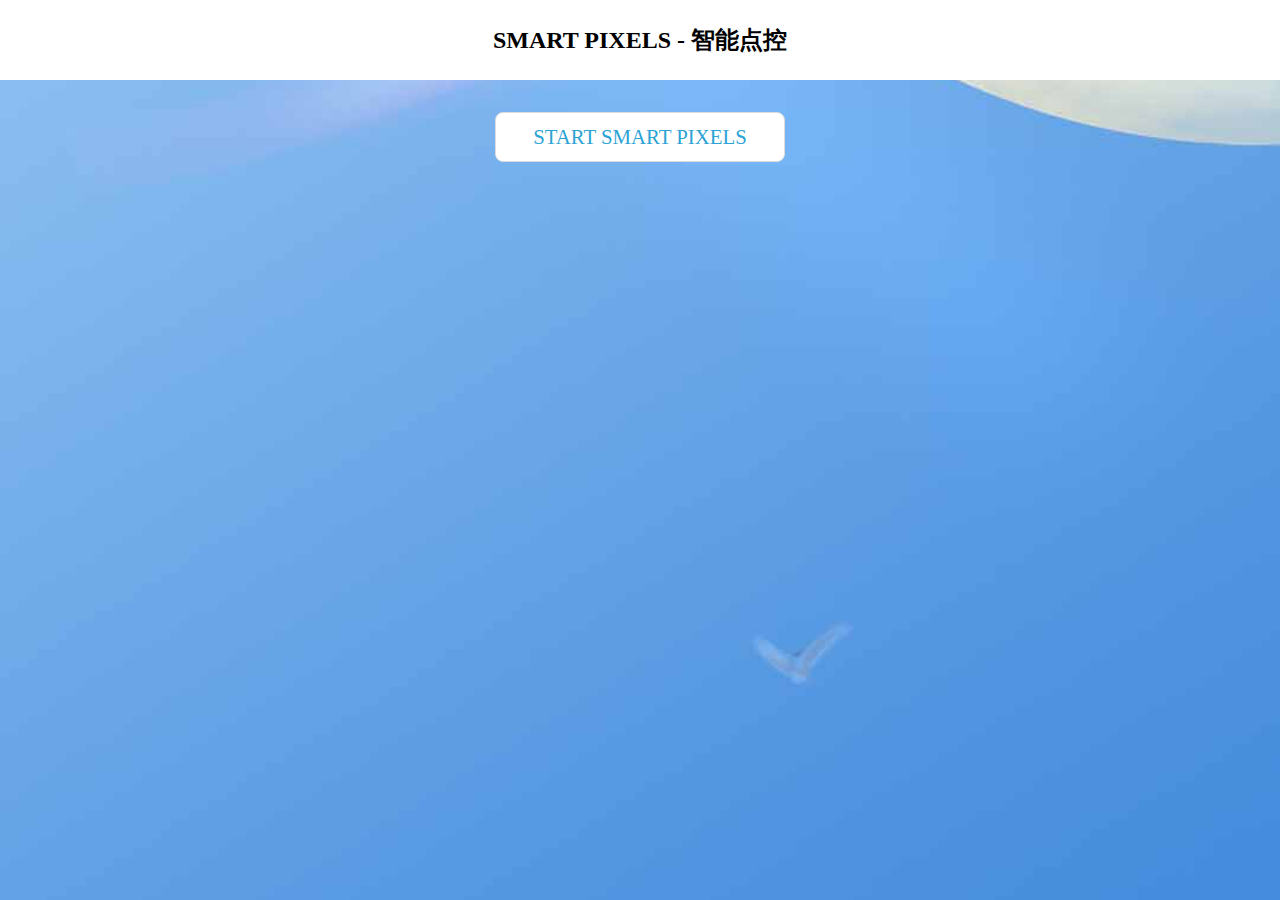
<file: index.html>
<!DOCTYPE html>
<html lang="en">
<head>
    <title data-i18n-html="im_title_home">SMART PIXEL</title>
    <meta charset="UTF-8">
    <meta name="viewport" content="width=device-width, user-scalable=no, initial-scale=1.0, maximum-scale=1.0, minimum-scale=1.0">
    <link rel="shortcut icon" href="favicon.png" type="image/png">
    <link rel="icon" href="favicon.png" type="image/png">
    <link rel="manifest" href="manifest.json">
    <link rel="apple-touch-icon" sizes="144x144" href="apple-touch-icon.png" />
    <style>
        body {
            background: url("index_bg.jpg") no-repeat center center fixed;
            background-size:cover;
            margin:0px;
        }
        .dn-btn {
            background-color: white;
            height:3rem;
            min-width: 5rem;
            border-radius:0.5rem;
            color:#2CA3D5;
            display: inline-block;
            margin-bottom: 0;
            padding-left:1rem;
            padding-right:1rem;
            font-size: 1.3rem;
            line-height: 3rem;
            text-align: center;
            white-space: nowrap;
            vertical-align: middle;
            touch-action: manipulation;
            cursor: pointer;
            user-select: none;
            background-image: none;
            border: 1px solid #DCDCDC ;
            font-family: "微软雅黑";
        }
        .guide {
            margin-top:0.5rem;
            background-color:#FFFFFF;
            line-height:2.5rem;
            font-size:1.1rem;
            border:1px solid #DCDCDC;
            text-align: left;
            padding:1rem
        }
    </style>

</head>
<body>

    <div style="background-color:#FFFFFF;height:5rem;font-size:1.5rem;font-weight:bold;line-height:5rem;text-align:center">
        SMART PIXELS - 智能点控
    </div>
    <div id="weixin-android-guide" class="guide" style="display: none">
        <div>
            <span style="color:red">①</span><span id="msg_0">点击右上角的"..."</span>
        </div>
        <div>
            <span style="color:red">②</span><span id="msg_1">选择"在浏览器打开"</span>
        </div>
    </div>
    <div id="weixin-ios-guide"  class="guide" style="display: none">
        <div>
            <span style="color:red">①</span><span id="msg_2">点击右上角的"..."</span>
        </div>
        <div>
            <span style="color:red">②</span><span id="msg_3">选择"在Safari中打开"</span>
        </div>
    </div>
    <div id="safari-guide" class="guide" style="display: none">
        <div>
            <span style="color:red">①</span><span id="msg_4">选择屏幕底部的分享按钮</span> <img style="vertical-align:middle;height:1.5rem" src="images/sendto.png" />
        </div><div>
        <span style="color:red">②</span><span id="msg_5">选择"添加到主屏幕"，可以在主屏幕上生成应用图标。</span>
        </div>
    </div>
    <div id="suggest-guide" class="guide" style="display: none">
        <div><span style="color:red">①</span><span id="msg_6">建议选择在CHROME浏览器中打开本地址，然后根据提示添加到桌面图标，方便后续使用。</span></div>
        <div><span style="color:red">②</span><span id="msg_7">您也可以收藏当前页面，方便下次使用。</span></div>
        <div><span style="color:red">③</span><span id="msg_8">点击下方按钮，直接进入设备控制。</span></div>
    </div>

    <div id="add-div" style="width:100%;margin-top:2rem;margin-bottom:-1rem;text-align: center;display: none">
        <div id="add-app" class="dn-btn" style="height:3rem;width:16rem">安装智能点控到桌面</div>
    </div>
    <div style="width:100%;margin-top:2rem;text-align: center">
        <div id="start-app" class="dn-btn" style="width:16rem;height:3rem">启动智能点控</div>
    </div>

</body>

<script>
    var ib_add = {"zh":"安装智能点控到桌面", "en":"ADD TO HOME SCREEN", "ko":"SMART PIXELS 를바탕화면으로설치합니다"};
    var ib_start = {"zh":"启动智能点控","en":"START SMART PIXELS", "ko":"SMART PIXELS 를 운행 합 니 다."};
    var im = [];
    im[0] = {"zh":"点击右上角的\"...\"","en":
            "Click the \"...\" in the upper right corner", "ko":"오른쪽 위 에 있 는 \"...\" 누 르 시 면 됩 니 다."};
    im[1] = {"zh":"选择\"在浏览器打开\"","en":"Select open in browser", "ko":"'브 라 우 저 에서 열기' 선택"};
    im[2] = {"zh":"点击右上角的\"...\"","en":"Click the \"...\" in the upper right corner", "ko":"오른쪽 위 에 있 는 \"...\" 누 르 시 면 됩 니 다."};
    im[3] = {"zh":"选择\"在Safari中打开\"","en":"Select open in Safari", "ko":"\"Safari 에서 열기\" 를 선택 하 십시오."};
    im[4] = {"zh":"点击屏幕底部的发送按钮","en":"Click the send button at the bottom of the screen", "ko":"화면 아래쪽 보 내기 버튼 누 르 기"};
    im[5] = {"zh":"选择\"添加到主屏幕\"，可以在主屏幕上生成应用图标。","en":"Select Add to home screen to generate application icons on the home screen.", "ko":"\"메 인 화면 에 추가 하기\" 를 선택 하면 메 인 화면 에 아이콘 을 생 성 할 수 있 습 니 다."};
    im[6] = {"zh":"建议选择在CHROME浏览器中打开本地址。","en":"It is recommended to open this address in Chrome browser.", "ko":"이 주 소 를 CHROME 브 라 우 저 로 선택 하 시 는 것 을 권장 합 니 다."};
    im[7] = {"zh":"您也可以收藏当前页面，方便下次使用。","en":"You can also collect the current page for next use.", "ko":"현재 페이지 를 저장 하 셔 서 다음 에 사용 하 시기 편 하 실 수 있 습 니 다."};
    im[8] = {"zh":"或者点击下方按钮，直接进入设备控制。","en":"Or click the button below to directly enter the device control.", "ko":"또는 아래 단 추 를 누 르 면 장치 제어 에 바로 들 어 갑 니 다."};


    var canInstall = false;

    function setLange() {
        var lang = navigator.language||navigator.userLanguage;
        lang = lang.substr(0, 2);
        if("zh,en,ko".indexOf(lang) == -1) {
            lang = "en";
        }
        addBtn.innerHTML = ib_add[lang];
        startBtn.innerHTML = ib_start[lang];
        for(var i = 0; i < 9; i ++) {
            document.getElementById("msg_" + i).innerHTML = im[i][lang];
        }
    }

    function getUrlPath() {
        var t = document.location.toString().split("//")[1];
        var ps = t.indexOf("/");
        t = t.substring(ps);
        var pe = t.lastIndexOf("/");
        var path = "/";
        if(pe > -1) {
            path = t.substring(0, pe) + "/";
        }
        return path;
    }

    function checkNav() {
        var ret = {weixin:false,mobile:false,android:false,window:false,linux:false,apple:false,firefox:false, ie:false,chrome:false,safari:false,iphone:false,ipad:false};
        var ua = navigator.userAgent.toLowerCase();
        if(ua.indexOf("windows") >= 0) {
            ret.windown = true;
        };
        if(ua.indexOf("micromessenger") >= 0) ret.weixin = true;
        if(ua.indexOf("windows") >= 0) ret.window = true;
        if(ua.indexOf("linux") >= 0) ret.linux = true;
        if(ua.indexOf("mac os x") >= 0) ret.apple = true;
        if(ua.indexOf("mobile") >= 0) ret.mobile = true;
        if(ua.indexOf("android") >= 0) ret.andriod = true;
        if(ua.indexOf("iphone") >= 0) ret.iphone = true;
        if(ua.indexOf("ipad") >= 0) ret.ipad = true;
        if(ua.indexOf("firefox") >= 0) ret.firefox = true;
        if(ua.indexOf("chrome") >= 0) ret.chrome = true;
        if(ua.indexOf("crios") >= 0) ret.chrome = true;
        if(!ret.chrome && ua.indexOf("safari") >= 0) ret.safari = true;
        return ret;
    }



    if('serviceWorker' in navigator) {
        window.addEventListener("load", function(){
            navigator.serviceWorker.register("/smart-app.js")
                .then(function (registeration) {
                    console.log("sw.js 注册成功", registeration.scope);
                })
                .catch(function(err){
                    console.log("sw.js 注册失败",err);
                });
        });
    }

    var deferredPrompt;
    var addBtn = document.getElementById("add-app");
    var addDiv = document.getElementById("add-div");
    var startBtn = document.getElementById("start-app");
    setLange();
    startBtn.addEventListener("click", function(){
        window.location.href="start.html#?f=0";
    });

    window.addEventListener('beforeinstallprompt', function(e) {
        e.preventDefault();
        deferredPrompt = e;
        addDiv.style.display = 'block';
        addBtn.addEventListener('click', function (e) {
            canInstall = true;
            addDiv.style.display = 'none';
            deferredPrompt.prompt();
            deferredPrompt.userChoice.then( function(choiceResult) {
                if (choiceResult.outcome === 'accepted') {
                    console.log('User accepted the SMART prompt');
                    window.location.href="start.html";
                } else {
                    console.log('User dismissed the SMART prompt');
                }
                deferredPrompt = null;
            });
        });
    });

    function t() {
        var nav = checkNav();
        console.log(JSON.stringify(nav));
        if(nav.weixin) {
            //
            // if(nav.android) {
            //     document.getElementById("weixin-android-guide").style.display = "block";
            //     return;
            // }
            // if(nav.iphone || nav.ipad) {
            //     document.getElementById("weixin-ios-guide").style.display = "block";
            //     return;
            // }
            window.location.href="start.html";
            return;
        }
        if(nav.mobile && nav.safari) {
            document.getElementById("safari-guide").style.display = "block";
            return;
        }
        if(!nav.chrome) {
            document.getElementById("suggest-guide").style.display = "block";
            return;
        }
    }
    t();

</script>

</html>
</file>
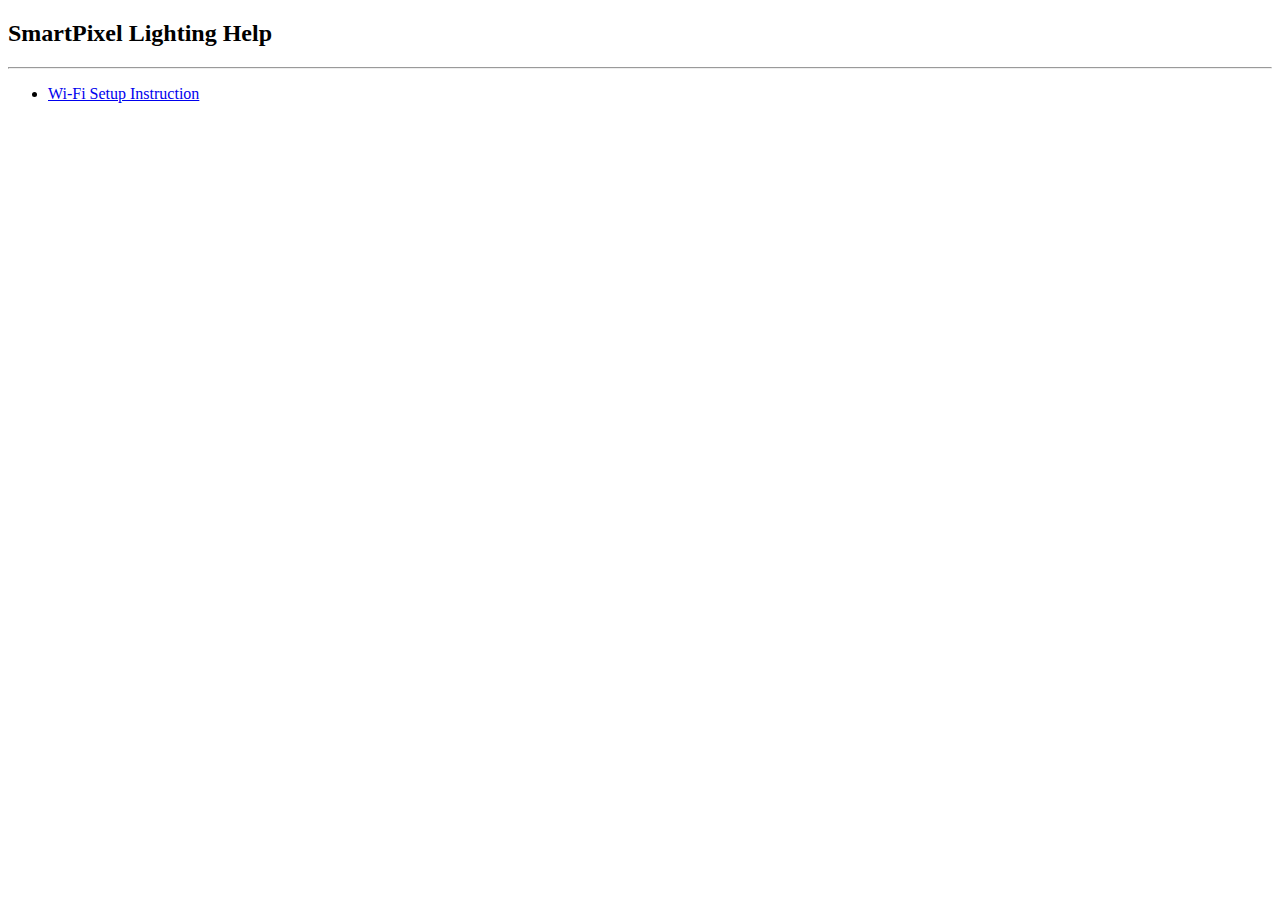
<file: docs/connect/index.html>
<!doctype html>

<html lang="en">
<head>
  <meta charset="utf-8">

  <title>SmartPixel Help Center</title>
  <meta name="description" content="SmartPixel Help">
  <meta name="author" content="jsopec.com">

</head>

<body>
	<h2>SmartPixel Lighting Help</h2>
	<hr>
	<ul>
		<li><a href="network-setup.pdf">Wi-Fi Setup Instruction</a>
	</ul>
</body>
</html>
</file>
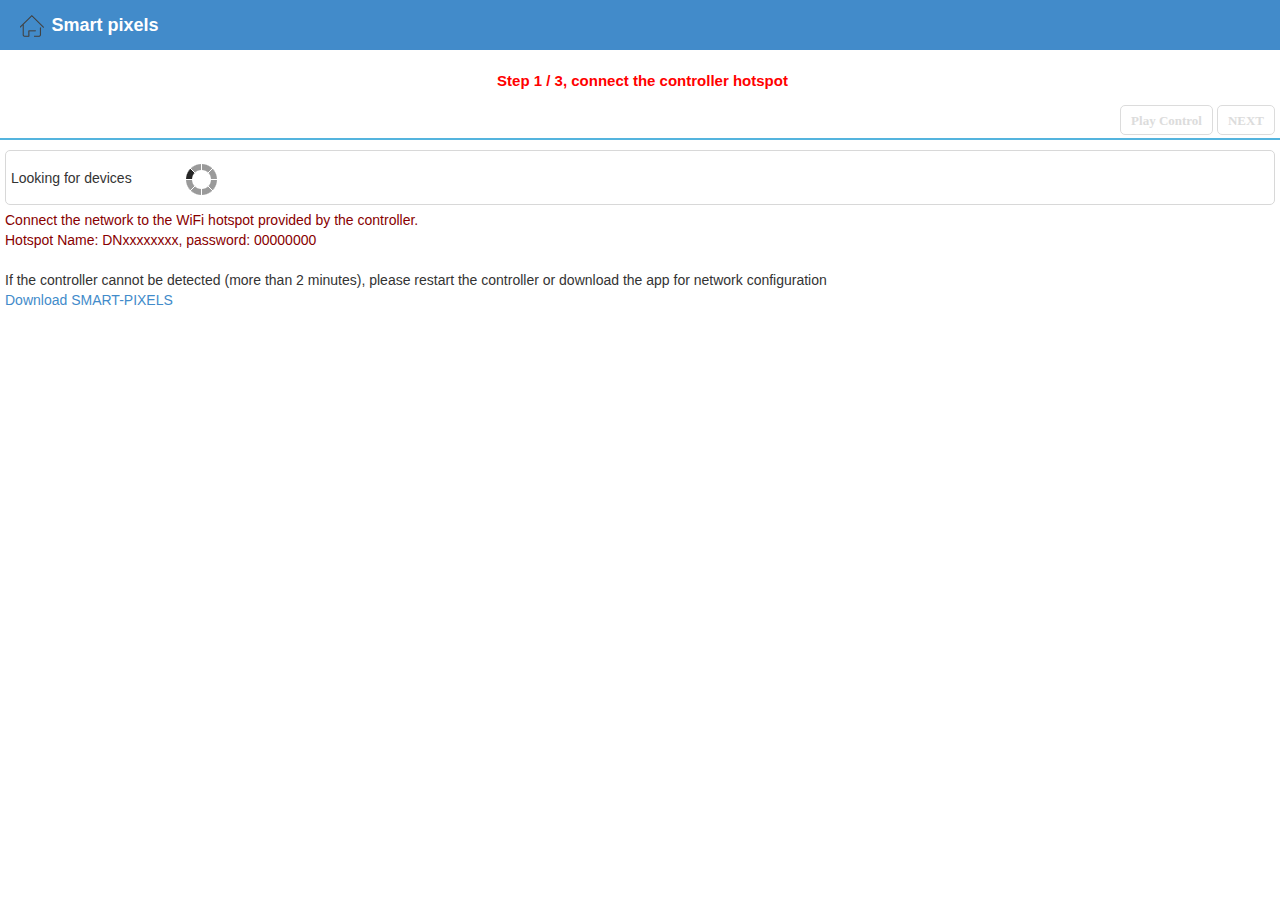
<file: setting.html>
<!DOCTYPE html>
<html lang="en">
<head>
    <title data-i18n-html="im_title_home">SMART PIXEL</title>
    <meta charset="UTF-8">
    <meta name="viewport" content="width=device-width,max-width=400px; user-scalable=no, initial-scale=1.0, maximum-scale=1.0, minimum-scale=1.0">
    <link rel="shortcut icon" href="/favicon.ico" type="image/x-icon">
    <link rel="icon" href="/favicon.ico" type="image/x-icon">
    <link rel="stylesheet" href="css/smart.css?v1">
    <script src="js/smart2.min.js?v1" type="text/javascript"></script>

</head>
<body>
<div  id="nav_1" style="padding-left:1rem;height:5rem;border-bottom: #428bca 1px solid;background-color: #428bca;color:white;font-weight: bold;font-size: 1.8rem;line-height: 5rem;">
    <div style="height:2.2rem;padding-left:1rem;float:left"><img src="images/icon_home.png" style="height: 2.2rem" onclick="go_home()"/></div>
    <div style="height:2.2rem;padding-left:0.8rem;text-align: left;float:left" data-i18n-html="app_name">
    </div>
    <div style="float:right;font-weight:normal;font-size:1.2rem;line-height: 2.5rem">
    </div>
</div>

<div id="content"></div>
<div id="TPLS"></div>

<div id="language-dial" class="modal fade dn-modal"  tabindex="-1" role="dialog">
    <div class="modal-dialog" role="document">
        <div class="modal-content">
            <div class="modal-header">
                <button type="button" class="close" data-dismiss="modal" aria-label="Close"><span aria-hidden="true">&times;</span></button>
                <h4 class="modal-title" data-i18n-html="im_language">语言设置</h4>
            </div>
            <div class="modal-body row" style="font-size:1.2rem">
                <div class="col-xs-12"style="height:100px;line-height:25px;">
                    <input class="lang_radio" type="radio" name="language" id="lang_item_zh" value="zh" onclick="set_Lang('zh')"> <label for="lang_item_zh">中文</label><br>
                    <input class="lang_radio" type="radio" name="language" id="lang_item_en" value="en" onclick="set_Lang('en')"> <label for="lang_item_en">English</label><br>
                    <input class="lang_radio" type="radio" name="language" id="lang_item_ko" value="ko" onclick="set_Lang('ko')"> <label for="lang_item_ko">한국어</label><br>
                </div>
            </div>
            <div class="modal-footer" style="text-align: center">
                <button class="dn-btn-m button" class="close" data-dismiss="modal" data-i18n-html="ib_close">关闭</button>
            </div>
        </div>
    </div>
</div>
</body>
<script>
    var netconfig = new NetConfig();
    var from = "0";
    function web_init() {
        var tpls = ["tmpls/setting.html"];
        from = getHashParam("f");
        if(from != "0") from = "1";
        var loaded = 0;
        for(var i = 0; i < tpls.length; i ++) {
            $.get(tpls[i], function (data) {
                $("#TPLS").append(data);
                loaded ++;
                if(loaded == tpls.length) {
                    netconfig.start();
                }
            });
        }

    }


    function go_home() {
        window.location.href = "https://" + getUrlHost() + getUrlPath() + "start.html#?f=" + from;
    }


    function show_language() {
        $("#language-dial").modal("show");
    }
    function set_Lang(l) {
        var curr_lang = getLocale();
        if(curr_lang == l) return;
        setLocale(l);
        loadI18n();
    }

</script>

</html>
</file>
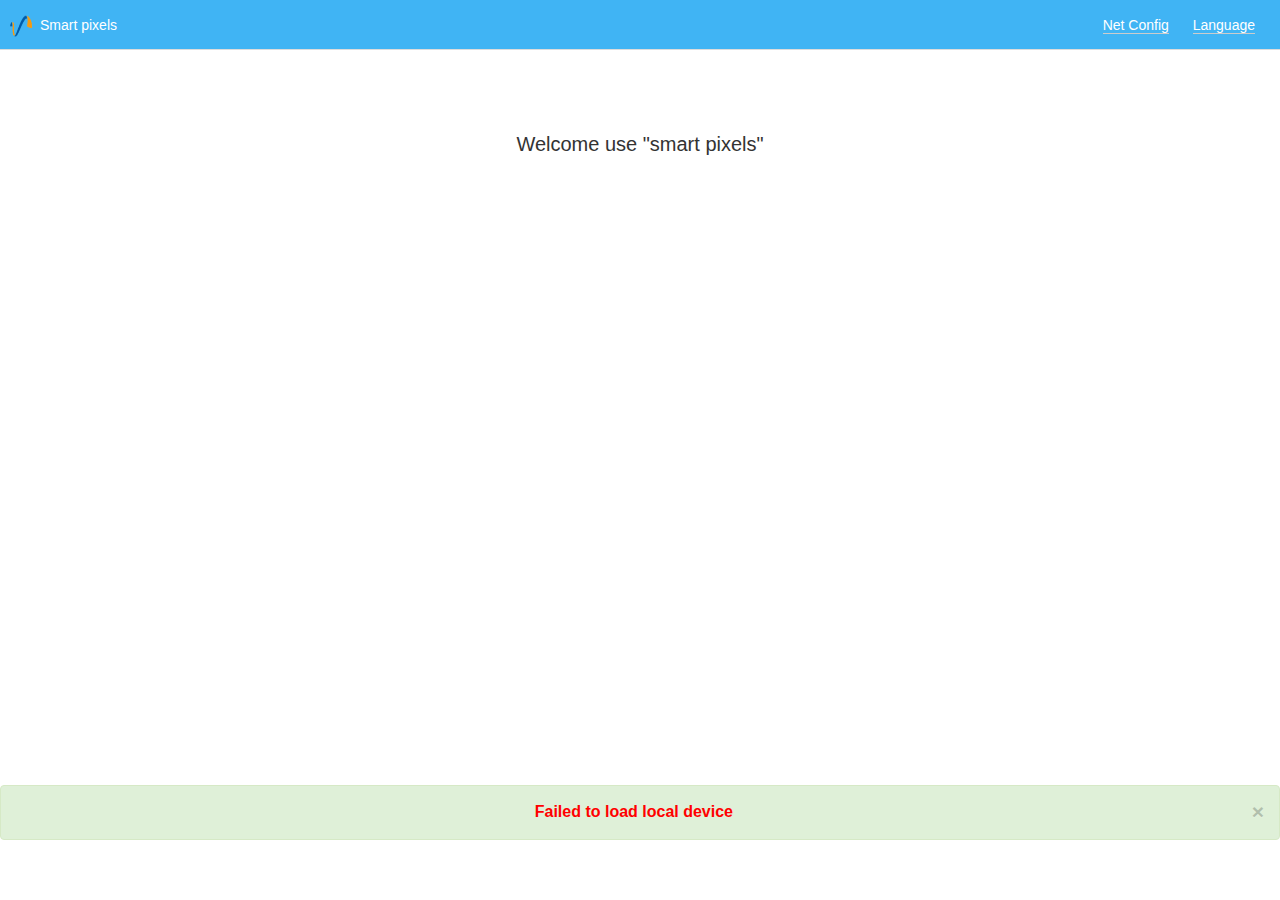
<file: start.html>
<!DOCTYPE html>
<html lang="en">
<head>
    <title data-i18n-html="im_title_home">SMART PIXEL</title>
    <meta charset="UTF-8">
    <meta name="viewport" content="width=device-width, user-scalable=no, initial-scale=1.0, maximum-scale=1.0, minimum-scale=1.0">
    <link rel="shortcut icon" href="favicon.png" type="image/png">
    <link rel="icon" href="favicon.png" type="image/png">
    <link rel="stylesheet" href="css/smart.css?v1">
    <script src="js/smart1.min.js?v1" type="text/javascript"></script>

</head>
<body>
<div  style="width:100%;height:5rem;background-color: rgba(20, 163, 241, 0.81);border-bottom: #dcdcdc 1px solid;color:#FFFFFF;line-height: 5rem;">
    <div style="float: left;">
        <div style="height:2.2rem;padding-left:1rem;float:left"><img src="images/logo.png" style="width:2.2rem;height: 2.2rem" onclick="go_home()"/></div>
        <div style="height:2.2rem;padding-left:0.8rem;text-align: left;float:left" data-i18n-html="app_name"></div>
    </div>
    <div style="float:right;text-align:right;;padding-right:2rem">
        <a href="javascript:NetConfig()" style="text-decoration:none;border-bottom:1px solid #CCCCCC;color:#FFFFFF" data-i18n-html="ib_net_config">配网</a>
        <a href="javascript:show_language();" style="text-decoration:none;margin-left:2rem;margin-right:5px;border-bottom:1px solid #CCCCCC;;color:#FFFFFF"  data-i18n-html="im_language">语言设置</a>
    </div>
</div>


<div id="content" style=""></div>
<div id="TPLS"></div>

<div id="language-dial" class="modal fade dn-modal"  tabindex="-1" role="dialog">
    <div class="modal-dialog" role="document">
        <div class="modal-content">
            <div class="modal-header">
                <button type="button" class="close" data-dismiss="modal" aria-label="Close"><span aria-hidden="true">&times;</span></button>
                <h4 class="modal-title" data-i18n-html="im_language">语言设置</h4>
            </div>
            <div class="modal-body row" style="font-size:1.2rem">
                <div class="col-xs-12"style="height:100px;line-height:25px;">
                    <input class="lang_radio" type="radio" name="language" id="lang_item_zh" value="zh" onclick="set_Lang('zh')"> <label for="lang_item_zh">中文</label><br>
                    <input class="lang_radio" type="radio" name="language" id="lang_item_en" value="en" onclick="set_Lang('en')"> <label for="lang_item_en">English</label><br>
                    <input class="lang_radio" type="radio" name="language" id="lang_item_ko" value="ko" onclick="set_Lang('ko')"> <label for="lang_item_ko">한국어</label><br>
                </div>
            </div>
            <div class="modal-footer" style="text-align: center">
                <button class="dn-btn-m button" class="close" data-dismiss="modal" data-i18n-html="ib_close">关闭</button>
            </div>
        </div>
    </div>
</div>


</body>
<script>

    var from = "0";
    function web_init() {
        if(isWeixin()) {
            setDefaultLang("zh");
        } else {
            setDefaultLang("en");
        }
        var tpls = ["tmpls/start.html"];
        from = getHashParam("f");
        if(from != "0") from = "1";

        var loaded = 0;
        for(var i = 0; i < tpls.length; i ++) {
            $.get(tpls[i], function (data) {
                $("#TPLS").append(data);
                loaded ++;
                if(loaded == tpls.length) {
                    C("T_HOME",{});
                    show_device_list();
                }
            });
        }

        ScrollAction(function(){
            show_device_list();
        });
    }

    function show_language() {
        $("#language-dial").modal("show");
    }

    function set_Lang(l) {
        var curr_lang = getLocale();
        if(curr_lang == l) return;
        setLocale(l);
        loadI18n();
    }
    function setDefaultLang(l) {
        var curr_lang = getLocale();
        if(curr_lang && curr_lang.length > 0) {
            return;
        }
        if(curr_lang == l) return;
        setLocale(l);
        loadI18n();
    }
    function NetConfig() {
        if(isWeixin()) {
            window.location.href="https://daniaokeji.com/led/wifi";
        } else {
            add_new_device();
        }

    }
</script>

</html>
</file>
<file: css/smart.css>
.dn-btn {
    background-color: white;
    height:4rem;
    min-width: 5rem;
    border-radius:0.5rem;
    color:#2CA3D5;
    display: inline-block;
    margin-bottom: 0;
    padding-left:1rem;
    padding-right:1rem;
    font-size: 1.3rem;
    font-weight: bold;
    line-height: 1.3rem;
    text-align: center;
    white-space: nowrap;
    vertical-align: middle;
    touch-action: manipulation;
    cursor: pointer;
    user-select: none;
    background-image: none;
    border: 1px solid #DCDCDC ;
    font-family: "微软雅黑";
}
.dn-btn:active{ background:#2CA3D5;color:WHITE }
.setting_step_0 {
    width:100%;
    text-align: center;
    border-bottom:2px solid #54b4de;
    padding:0rem 5px 0.3rem 1rem;
}

.setting_step {
    color:#54a1de;
    color:RED;
    font-weight:Bold;
    font-size:1.5rem;

    ling-height:5rem;
    height:3.5rem;
    margin-top:2rem;
}
.setting_info_0 {
    width:100%;
    padding-left:5px;padding-right:5px;
    margin-top:1rem;
}
.setting_info {
    border-radius:0.5rem;
    width:100%;height:5.5rem;
    line-height:5.5rem;
    border:1px solid #D8D8D8;
    padding-left:5px;
}
.setting_notify {
    color:#880000;width:100%;line-height:2rem;padding-left:5px;margin-top:5px;
}

.w-100 {
    width: 100%;
}
.pl-1 {
    padding-left:1rem;
}
.pr-1 {
    padding-right:1rem;
}
.pl-2 {
    padding-left:2rem;
}
.pr-2 {
    padding-right:2rem;
}

.h-3 {
    height:3rem;
}
.h-4 {
    height:4rem;
}
.h-5 {
    height:5rem;
}
.h-6 {
    height:6rem;
}
.w-50 {
    width:50%;
}
.w-33 {
    width:33%;
}

.dn-btn-disabled {
    color:#dcdcdc;
    border: 1px solid #dcdcdc;
}


.dev-title {
    font-size:1.3rem;
    color:#FFFFFF;
    padding-left: 0px;
    line-height: 2.3rem;
    width:5rem;
    text-align:right;
}

.dev-item {
    margin-left:0px;
    padding-top:0.8rem;
    padding-bottom:0.8rem;
    border-bottom: 1px solid #F0F0F0;
}
.dev-item img {
    height:7rem;
}
.dev-item-prop {
    padding-left: 0.35rem;
    padding-right: 0px;
    font-size:1.2rem;
    color:#303030;
}
.pl-0 {
    padding-left: 0px;
}
.pr-0 {
    padding-right:0px;
}
.p0 {
    padding-left:0px;
    padding-right:0px;
}

.font-red {
    color:red;
}
.font-green {
    color:#308732;
}
.font-gray {
    color:#808080;
}


.div-color {
    height: 60px;
    width: 30%;
    margin: 5px;
    border: 1px solid #EEEEEE;
    border-radius:10%;
    float:left;
}
.big_btn {
    height: 60px;
    width: 30%;
    margin: 5px;
    border: 1px solid #EEEEEE;
    border-radius:10%;
    float:left;
}
.curr_playing {
    width:100%;
    text-align:center;
    color:#CCCCCC;
    font-size:25px;
    height:50px;
    line-height:32px;
    padding:4px;
}
.dooding_notice {
    width:100%;
    text-align:center;
    height:50px;
    padding-left:10px;
    padding-right:10px;
    line-height:20px;
    font-size:16px;
    color:#707070;
    background-color:black
}
.icon_line {
    margin:0 auto;
    margin-top:10px;
    margin-bottom:5px;
    width:90%;
    background-color:#808080;
    height:1px;
}.icon_p {
    float:left;width:20%;text-align: center;
}
.icon_disable {
    Opacity:0.2;
}
.icon_b1{
    display: inline-block;
    background: url(../images/icons.png?v=1112) no-repeat;
    width: 32px;
    height: 32px;
}

.icon_home_c {
    background-size: 550px;
    background-position: -2px 5px;
}

.icon_menu_c{
    background-size: 550px;
    background-position: -45px 10px;
}

.icon_prev_c {
    background-size: 550px;
    background-position: -174px 0px;
}
.icon_next_c {
    background-size: 550px;
    background-position: -123px 0px;
}
.icon_dooding_c {
    background-size: 550px;
    background-position: -315px 2px;
}

.icon_bright_h_c {
    background-size: 550px;
    background-position: -219px 3px;
}
.icon_bright_l_c {
    background-size: 550px;
    background-position: -262px 3px;
}
.icon_loop_c {
    background-size: 700px;
    background-position: -405px -48px;
}
.icon_single_c {
    background-size: 700px;
    background-position: -462px -48px;
}
.icon_power_on_c {
    background-size: 550px;
    background-position: -513px 3px;
}
.icon_power_off_c {
    background-size: 550px;
    background-position: -513px -38px;
}

.icon_dooding_sel_c {
    background-size: 550px;
    background-position: -362px 2px;
}
.icon_dooding_unsel_c {

    background-size: 550px;
    background-position: -315px 2px;
}

.icon_eraser_sel_c {
    background-size: 550px;
    background-position: -404px 2px;
}
.icon_eraser_unsel_c {
    background-size: 550px;
    background-position: -434px 2px;
}

.icon_clear_c {
    background-size: 550px;
    background-position: -482px 2px;
}
.icon_color_c {
    background-size: 550px;
    background-position: -270px -38px;
}
.icon_lock_c{
    background-size: 550px;
    background-position: -44px -35px;
}
.icon_unlock_c {
    background-size: 550px;
    background-position: -1px -35px;
}
.icon_back_c {
    background-size: 550px;
    background-position: -121px -32px;
}
.icon_qrcode_c {
    background-size: 550px;
    background-position: -83px -34px;
}
.icon_color1_c {
    background-size: 550px;
    background-position: -169px -36px;
}
.icon_color2_c {
    background-size: 550px;
    background-position: -200px -36px;
}
.icon_color3_c {
    background-size: 550px;
    background-position: -237px -36px;
}
.icon_close_c {
    background-size: 550px;
    background-position: -85px 0px;
}
.icon_wifi_online_c {
    background-size: 550px;
    background-position: -443px -29px;
}
.icon_wifi_offline_c {
    background-size: 550px;
    background-position: -480px -29px;
}
.icon_wifi_poor_c {
    background-size: 550px;
    background-position: -398px -29px;
}/*!
 * Bootstrap v3.3.0 (http://getbootstrap.com)
 * Copyright 2011-2014 Twitter, Inc.
 * Licensed under MIT (https://github.com/twbs/bootstrap/blob/master/LICENSE)
 *//*! normalize.css v3.0.2 | MIT License | git.io/normalize */html{font-family:sans-serif;-webkit-text-size-adjust:100%;-ms-text-size-adjust:100%}body{margin:0}article,aside,details,figcaption,figure,footer,header,hgroup,main,menu,nav,section,summary{display:block}audio,canvas,progress,video{display:inline-block;vertical-align:baseline}audio:not([controls]){display:none;height:0}[hidden],template{display:none}a{background-color:transparent}a:active,a:hover{outline:0}abbr[title]{border-bottom:1px dotted}b,strong{font-weight:700}dfn{font-style:italic}h1{margin:.67em 0;font-size:2em}mark{color:#000;background:#ff0}small{font-size:80%}sub,sup{position:relative;font-size:75%;line-height:0;vertical-align:baseline}sup{top:-.5em}sub{bottom:-.25em}img{border:0}svg:not(:root){overflow:hidden}figure{margin:1em 40px}hr{height:0;-webkit-box-sizing:content-box;-moz-box-sizing:content-box;box-sizing:content-box}pre{overflow:auto}code,kbd,pre,samp{font-family:monospace,monospace;font-size:1em}button,input,optgroup,select,textarea{margin:0;font:inherit;color:inherit}button{overflow:visible}button,select{text-transform:none}button,html input[type=button],input[type=reset],input[type=submit]{-webkit-appearance:button;cursor:pointer}button[disabled],html input[disabled]{cursor:default}button::-moz-focus-inner,input::-moz-focus-inner{padding:0;border:0}input{line-height:normal}input[type=checkbox],input[type=radio]{-webkit-box-sizing:border-box;-moz-box-sizing:border-box;box-sizing:border-box;padding:0}input[type=number]::-webkit-inner-spin-button,input[type=number]::-webkit-outer-spin-button{height:auto}input[type=search]{-webkit-box-sizing:content-box;-moz-box-sizing:content-box;box-sizing:content-box;-webkit-appearance:textfield}input[type=search]::-webkit-search-cancel-button,input[type=search]::-webkit-search-decoration{-webkit-appearance:none}fieldset{padding:.35em .625em .75em;margin:0 2px;border:1px solid silver}legend{padding:0;border:0}textarea{overflow:auto}optgroup{font-weight:700}table{border-spacing:0;border-collapse:collapse}td,th{padding:0}/*! Source: https://github.com/h5bp/html5-boilerplate/blob/master/src/css/main.css */@media print{*,:before,:after{color:#000!important;text-shadow:none!important;background:transparent!important;-webkit-box-shadow:none!important;box-shadow:none!important}a,a:visited{text-decoration:underline}a[href]:after{content:" (" attr(href) ")"}abbr[title]:after{content:" (" attr(title) ")"}a[href^="#"]:after,a[href^="javascript:"]:after{content:""}pre,blockquote{border:1px solid #999;page-break-inside:avoid}thead{display:table-header-group}tr,img{page-break-inside:avoid}img{max-width:100%!important}p,h2,h3{orphans:3;widows:3}h2,h3{page-break-after:avoid}select{background:#fff!important}.navbar{display:none}.btn>.caret,.dropup>.btn>.caret{border-top-color:#000!important}.label{border:1px solid #000}.table{border-collapse:collapse!important}.table td,.table th{background-color:#fff!important}.table-bordered th,.table-bordered td{border:1px solid #ddd!important}}@font-face{font-family:'Glyphicons Halflings';src:url(../fonts/glyphicons-halflings-regular.eot);src:url(../fonts/glyphicons-halflings-regular.eot?#iefix) format('embedded-opentype'),url(../fonts/glyphicons-halflings-regular.woff) format('woff'),url(../fonts/glyphicons-halflings-regular.ttf) format('truetype'),url(../fonts/glyphicons-halflings-regular.svg#glyphicons_halflingsregular) format('svg')}.glyphicon{position:relative;top:1px;display:inline-block;font-family:'Glyphicons Halflings';font-style:normal;font-weight:400;line-height:1;-webkit-font-smoothing:antialiased;-moz-osx-font-smoothing:grayscale}.glyphicon-asterisk:before{content:"\2a"}.glyphicon-plus:before{content:"\2b"}.glyphicon-euro:before,.glyphicon-eur:before{content:"\20ac"}.glyphicon-minus:before{content:"\2212"}.glyphicon-cloud:before{content:"\2601"}.glyphicon-envelope:before{content:"\2709"}.glyphicon-pencil:before{content:"\270f"}.glyphicon-glass:before{content:"\e001"}.glyphicon-music:before{content:"\e002"}.glyphicon-search:before{content:"\e003"}.glyphicon-heart:before{content:"\e005"}.glyphicon-star:before{content:"\e006"}.glyphicon-star-empty:before{content:"\e007"}.glyphicon-user:before{content:"\e008"}.glyphicon-film:before{content:"\e009"}.glyphicon-th-large:before{content:"\e010"}.glyphicon-th:before{content:"\e011"}.glyphicon-th-list:before{content:"\e012"}.glyphicon-ok:before{content:"\e013"}.glyphicon-remove:before{content:"\e014"}.glyphicon-zoom-in:before{content:"\e015"}.glyphicon-zoom-out:before{content:"\e016"}.glyphicon-off:before{content:"\e017"}.glyphicon-signal:before{content:"\e018"}.glyphicon-cog:before{content:"\e019"}.glyphicon-trash:before{content:"\e020"}.glyphicon-home:before{content:"\e021"}.glyphicon-file:before{content:"\e022"}.glyphicon-time:before{content:"\e023"}.glyphicon-road:before{content:"\e024"}.glyphicon-download-alt:before{content:"\e025"}.glyphicon-download:before{content:"\e026"}.glyphicon-upload:before{content:"\e027"}.glyphicon-inbox:before{content:"\e028"}.glyphicon-play-circle:before{content:"\e029"}.glyphicon-repeat:before{content:"\e030"}.glyphicon-refresh:before{content:"\e031"}.glyphicon-list-alt:before{content:"\e032"}.glyphicon-lock:before{content:"\e033"}.glyphicon-flag:before{content:"\e034"}.glyphicon-headphones:before{content:"\e035"}.glyphicon-volume-off:before{content:"\e036"}.glyphicon-volume-down:before{content:"\e037"}.glyphicon-volume-up:before{content:"\e038"}.glyphicon-qrcode:before{content:"\e039"}.glyphicon-barcode:before{content:"\e040"}.glyphicon-tag:before{content:"\e041"}.glyphicon-tags:before{content:"\e042"}.glyphicon-book:before{content:"\e043"}.glyphicon-bookmark:before{content:"\e044"}.glyphicon-print:before{content:"\e045"}.glyphicon-camera:before{content:"\e046"}.glyphicon-font:before{content:"\e047"}.glyphicon-bold:before{content:"\e048"}.glyphicon-italic:before{content:"\e049"}.glyphicon-text-height:before{content:"\e050"}.glyphicon-text-width:before{content:"\e051"}.glyphicon-align-left:before{content:"\e052"}.glyphicon-align-center:before{content:"\e053"}.glyphicon-align-right:before{content:"\e054"}.glyphicon-align-justify:before{content:"\e055"}.glyphicon-list:before{content:"\e056"}.glyphicon-indent-left:before{content:"\e057"}.glyphicon-indent-right:before{content:"\e058"}.glyphicon-facetime-video:before{content:"\e059"}.glyphicon-picture:before{content:"\e060"}.glyphicon-map-marker:before{content:"\e062"}.glyphicon-adjust:before{content:"\e063"}.glyphicon-tint:before{content:"\e064"}.glyphicon-edit:before{content:"\e065"}.glyphicon-share:before{content:"\e066"}.glyphicon-check:before{content:"\e067"}.glyphicon-move:before{content:"\e068"}.glyphicon-step-backward:before{content:"\e069"}.glyphicon-fast-backward:before{content:"\e070"}.glyphicon-backward:before{content:"\e071"}.glyphicon-play:before{content:"\e072"}.glyphicon-pause:before{content:"\e073"}.glyphicon-stop:before{content:"\e074"}.glyphicon-forward:before{content:"\e075"}.glyphicon-fast-forward:before{content:"\e076"}.glyphicon-step-forward:before{content:"\e077"}.glyphicon-eject:before{content:"\e078"}.glyphicon-chevron-left:before{content:"\e079"}.glyphicon-chevron-right:before{content:"\e080"}.glyphicon-plus-sign:before{content:"\e081"}.glyphicon-minus-sign:before{content:"\e082"}.glyphicon-remove-sign:before{content:"\e083"}.glyphicon-ok-sign:before{content:"\e084"}.glyphicon-question-sign:before{content:"\e085"}.glyphicon-info-sign:before{content:"\e086"}.glyphicon-screenshot:before{content:"\e087"}.glyphicon-remove-circle:before{content:"\e088"}.glyphicon-ok-circle:before{content:"\e089"}.glyphicon-ban-circle:before{content:"\e090"}.glyphicon-arrow-left:before{content:"\e091"}.glyphicon-arrow-right:before{content:"\e092"}.glyphicon-arrow-up:before{content:"\e093"}.glyphicon-arrow-down:before{content:"\e094"}.glyphicon-share-alt:before{content:"\e095"}.glyphicon-resize-full:before{content:"\e096"}.glyphicon-resize-small:before{content:"\e097"}.glyphicon-exclamation-sign:before{content:"\e101"}.glyphicon-gift:before{content:"\e102"}.glyphicon-leaf:before{content:"\e103"}.glyphicon-fire:before{content:"\e104"}.glyphicon-eye-open:before{content:"\e105"}.glyphicon-eye-close:before{content:"\e106"}.glyphicon-warning-sign:before{content:"\e107"}.glyphicon-plane:before{content:"\e108"}.glyphicon-calendar:before{content:"\e109"}.glyphicon-random:before{content:"\e110"}.glyphicon-comment:before{content:"\e111"}.glyphicon-magnet:before{content:"\e112"}.glyphicon-chevron-up:before{content:"\e113"}.glyphicon-chevron-down:before{content:"\e114"}.glyphicon-retweet:before{content:"\e115"}.glyphicon-shopping-cart:before{content:"\e116"}.glyphicon-folder-close:before{content:"\e117"}.glyphicon-folder-open:before{content:"\e118"}.glyphicon-resize-vertical:before{content:"\e119"}.glyphicon-resize-horizontal:before{content:"\e120"}.glyphicon-hdd:before{content:"\e121"}.glyphicon-bullhorn:before{content:"\e122"}.glyphicon-bell:before{content:"\e123"}.glyphicon-certificate:before{content:"\e124"}.glyphicon-thumbs-up:before{content:"\e125"}.glyphicon-thumbs-down:before{content:"\e126"}.glyphicon-hand-right:before{content:"\e127"}.glyphicon-hand-left:before{content:"\e128"}.glyphicon-hand-up:before{content:"\e129"}.glyphicon-hand-down:before{content:"\e130"}.glyphicon-circle-arrow-right:before{content:"\e131"}.glyphicon-circle-arrow-left:before{content:"\e132"}.glyphicon-circle-arrow-up:before{content:"\e133"}.glyphicon-circle-arrow-down:before{content:"\e134"}.glyphicon-globe:before{content:"\e135"}.glyphicon-wrench:before{content:"\e136"}.glyphicon-tasks:before{content:"\e137"}.glyphicon-filter:before{content:"\e138"}.glyphicon-briefcase:before{content:"\e139"}.glyphicon-fullscreen:before{content:"\e140"}.glyphicon-dashboard:before{content:"\e141"}.glyphicon-paperclip:before{content:"\e142"}.glyphicon-heart-empty:before{content:"\e143"}.glyphicon-link:before{content:"\e144"}.glyphicon-phone:before{content:"\e145"}.glyphicon-pushpin:before{content:"\e146"}.glyphicon-usd:before{content:"\e148"}.glyphicon-gbp:before{content:"\e149"}.glyphicon-sort:before{content:"\e150"}.glyphicon-sort-by-alphabet:before{content:"\e151"}.glyphicon-sort-by-alphabet-alt:before{content:"\e152"}.glyphicon-sort-by-order:before{content:"\e153"}.glyphicon-sort-by-order-alt:before{content:"\e154"}.glyphicon-sort-by-attributes:before{content:"\e155"}.glyphicon-sort-by-attributes-alt:before{content:"\e156"}.glyphicon-unchecked:before{content:"\e157"}.glyphicon-expand:before{content:"\e158"}.glyphicon-collapse-down:before{content:"\e159"}.glyphicon-collapse-up:before{content:"\e160"}.glyphicon-log-in:before{content:"\e161"}.glyphicon-flash:before{content:"\e162"}.glyphicon-log-out:before{content:"\e163"}.glyphicon-new-window:before{content:"\e164"}.glyphicon-record:before{content:"\e165"}.glyphicon-save:before{content:"\e166"}.glyphicon-open:before{content:"\e167"}.glyphicon-saved:before{content:"\e168"}.glyphicon-import:before{content:"\e169"}.glyphicon-export:before{content:"\e170"}.glyphicon-send:before{content:"\e171"}.glyphicon-floppy-disk:before{content:"\e172"}.glyphicon-floppy-saved:before{content:"\e173"}.glyphicon-floppy-remove:before{content:"\e174"}.glyphicon-floppy-save:before{content:"\e175"}.glyphicon-floppy-open:before{content:"\e176"}.glyphicon-credit-card:before{content:"\e177"}.glyphicon-transfer:before{content:"\e178"}.glyphicon-cutlery:before{content:"\e179"}.glyphicon-header:before{content:"\e180"}.glyphicon-compressed:before{content:"\e181"}.glyphicon-earphone:before{content:"\e182"}.glyphicon-phone-alt:before{content:"\e183"}.glyphicon-tower:before{content:"\e184"}.glyphicon-stats:before{content:"\e185"}.glyphicon-sd-video:before{content:"\e186"}.glyphicon-hd-video:before{content:"\e187"}.glyphicon-subtitles:before{content:"\e188"}.glyphicon-sound-stereo:before{content:"\e189"}.glyphicon-sound-dolby:before{content:"\e190"}.glyphicon-sound-5-1:before{content:"\e191"}.glyphicon-sound-6-1:before{content:"\e192"}.glyphicon-sound-7-1:before{content:"\e193"}.glyphicon-copyright-mark:before{content:"\e194"}.glyphicon-registration-mark:before{content:"\e195"}.glyphicon-cloud-download:before{content:"\e197"}.glyphicon-cloud-upload:before{content:"\e198"}.glyphicon-tree-conifer:before{content:"\e199"}.glyphicon-tree-deciduous:before{content:"\e200"}*{-webkit-box-sizing:border-box;-moz-box-sizing:border-box;box-sizing:border-box}:before,:after{-webkit-box-sizing:border-box;-moz-box-sizing:border-box;box-sizing:border-box}html{font-size:10px;-webkit-tap-highlight-color:rgba(0,0,0,0)}body{font-family:"Helvetica Neue",Helvetica,Arial,sans-serif;font-size:14px;line-height:1.42857143;color:#333;background-color:#fff}input,button,select,textarea{font-family:inherit;font-size:inherit;line-height:inherit}a{color:#428bca;text-decoration:none}a:hover,a:focus{color:#2a6496;text-decoration:underline}a:focus{outline:thin dotted;outline:5px auto -webkit-focus-ring-color;outline-offset:-2px}figure{margin:0}img{vertical-align:middle}.img-responsive,.thumbnail>img,.thumbnail a>img,.carousel-inner>.item>img,.carousel-inner>.item>a>img{display:block;max-width:100%;height:auto}.img-rounded{border-radius:6px}.img-thumbnail{display:inline-block;max-width:100%;height:auto;padding:4px;line-height:1.42857143;background-color:#fff;border:1px solid #ddd;border-radius:4px;-webkit-transition:all .2s ease-in-out;-o-transition:all .2s ease-in-out;transition:all .2s ease-in-out}.img-circle{border-radius:50%}hr{margin-top:20px;margin-bottom:20px;border:0;border-top:1px solid #eee}.sr-only{position:absolute;width:1px;height:1px;padding:0;margin:-1px;overflow:hidden;clip:rect(0,0,0,0);border:0}.sr-only-focusable:active,.sr-only-focusable:focus{position:static;width:auto;height:auto;margin:0;overflow:visible;clip:auto}h1,h2,h3,h4,h5,h6,.h1,.h2,.h3,.h4,.h5,.h6{font-family:inherit;font-weight:500;line-height:1.1;color:inherit}h1 small,h2 small,h3 small,h4 small,h5 small,h6 small,.h1 small,.h2 small,.h3 small,.h4 small,.h5 small,.h6 small,h1 .small,h2 .small,h3 .small,h4 .small,h5 .small,h6 .small,.h1 .small,.h2 .small,.h3 .small,.h4 .small,.h5 .small,.h6 .small{font-weight:400;line-height:1;color:#777}h1,.h1,h2,.h2,h3,.h3{margin-top:20px;margin-bottom:10px}h1 small,.h1 small,h2 small,.h2 small,h3 small,.h3 small,h1 .small,.h1 .small,h2 .small,.h2 .small,h3 .small,.h3 .small{font-size:65%}h4,.h4,h5,.h5,h6,.h6{margin-top:10px;margin-bottom:10px}h4 small,.h4 small,h5 small,.h5 small,h6 small,.h6 small,h4 .small,.h4 .small,h5 .small,.h5 .small,h6 .small,.h6 .small{font-size:75%}h1,.h1{font-size:36px}h2,.h2{font-size:30px}h3,.h3{font-size:24px}h4,.h4{font-size:18px}h5,.h5{font-size:14px}h6,.h6{font-size:12px}p{margin:0 0 10px}.lead{margin-bottom:20px;font-size:16px;font-weight:300;line-height:1.4}@media (min-width:768px){.lead{font-size:21px}}small,.small{font-size:85%}mark,.mark{padding:.2em;background-color:#fcf8e3}.text-left{text-align:left}.text-right{text-align:right}.text-center{text-align:center}.text-justify{text-align:justify}.text-nowrap{white-space:nowrap}.text-lowercase{text-transform:lowercase}.text-uppercase{text-transform:uppercase}.text-capitalize{text-transform:capitalize}.text-muted{color:#777}.text-primary{color:#428bca}a.text-primary:hover{color:#3071a9}.text-success{color:#3c763d}a.text-success:hover{color:#2b542c}.text-info{color:#31708f}a.text-info:hover{color:#245269}.text-warning{color:#8a6d3b}a.text-warning:hover{color:#66512c}.text-danger{color:#a94442}a.text-danger:hover{color:#843534}.bg-primary{color:#fff;background-color:#428bca}a.bg-primary:hover{background-color:#3071a9}.bg-success{background-color:#dff0d8}a.bg-success:hover{background-color:#c1e2b3}.bg-info{background-color:#d9edf7}a.bg-info:hover{background-color:#afd9ee}.bg-warning{background-color:#fcf8e3}a.bg-warning:hover{background-color:#f7ecb5}.bg-danger{background-color:#f2dede}a.bg-danger:hover{background-color:#e4b9b9}.page-header{padding-bottom:9px;margin:40px 0 20px;border-bottom:1px solid #eee}ul,ol{margin-top:0;margin-bottom:10px}ul ul,ol ul,ul ol,ol ol{margin-bottom:0}.list-unstyled{padding-left:0;list-style:none}.list-inline{padding-left:0;margin-left:-5px;list-style:none}.list-inline>li{display:inline-block;padding-right:5px;padding-left:5px}dl{margin-top:0;margin-bottom:20px}dt,dd{line-height:1.42857143}dt{font-weight:700}dd{margin-left:0}@media (min-width:768px){.dl-horizontal dt{float:left;width:160px;overflow:hidden;clear:left;text-align:right;text-overflow:ellipsis;white-space:nowrap}.dl-horizontal dd{margin-left:180px}}abbr[title],abbr[data-original-title]{cursor:help;border-bottom:1px dotted #777}.initialism{font-size:90%;text-transform:uppercase}blockquote{padding:10px 20px;margin:0 0 20px;font-size:17.5px;border-left:5px solid #eee}blockquote p:last-child,blockquote ul:last-child,blockquote ol:last-child{margin-bottom:0}blockquote footer,blockquote small,blockquote .small{display:block;font-size:80%;line-height:1.42857143;color:#777}blockquote footer:before,blockquote small:before,blockquote .small:before{content:'\2014 \00A0'}.blockquote-reverse,blockquote.pull-right{padding-right:15px;padding-left:0;text-align:right;border-right:5px solid #eee;border-left:0}.blockquote-reverse footer:before,blockquote.pull-right footer:before,.blockquote-reverse small:before,blockquote.pull-right small:before,.blockquote-reverse .small:before,blockquote.pull-right .small:before{content:''}.blockquote-reverse footer:after,blockquote.pull-right footer:after,.blockquote-reverse small:after,blockquote.pull-right small:after,.blockquote-reverse .small:after,blockquote.pull-right .small:after{content:'\00A0 \2014'}address{margin-bottom:20px;font-style:normal;line-height:1.42857143}code,kbd,pre,samp{font-family:Menlo,Monaco,Consolas,"Courier New",monospace}code{padding:2px 4px;font-size:90%;color:#c7254e;background-color:#f9f2f4;border-radius:4px}kbd{padding:2px 4px;font-size:90%;color:#fff;background-color:#333;border-radius:3px;-webkit-box-shadow:inset 0 -1px 0 rgba(0,0,0,.25);box-shadow:inset 0 -1px 0 rgba(0,0,0,.25)}kbd kbd{padding:0;font-size:100%;font-weight:700;-webkit-box-shadow:none;box-shadow:none}pre{display:block;padding:9.5px;margin:0 0 10px;font-size:13px;line-height:1.42857143;color:#333;word-break:break-all;word-wrap:break-word;background-color:#f5f5f5;border:1px solid #ccc;border-radius:4px}pre code{padding:0;font-size:inherit;color:inherit;white-space:pre-wrap;background-color:transparent;border-radius:0}.pre-scrollable{max-height:340px;overflow-y:scroll}.container{padding-right:15px;padding-left:15px;margin-right:auto;margin-left:auto}@media (min-width:768px){.container{width:750px}}@media (min-width:992px){.container{width:970px}}@media (min-width:1200px){.container{width:1170px}}.container-fluid{padding-right:15px;padding-left:15px;margin-right:auto;margin-left:auto}.row{margin-right:-15px;margin-left:-15px}.col-xs-1,.col-sm-1,.col-md-1,.col-lg-1,.col-xs-2,.col-sm-2,.col-md-2,.col-lg-2,.col-xs-3,.col-sm-3,.col-md-3,.col-lg-3,.col-xs-4,.col-sm-4,.col-md-4,.col-lg-4,.col-xs-5,.col-sm-5,.col-md-5,.col-lg-5,.col-xs-6,.col-sm-6,.col-md-6,.col-lg-6,.col-xs-7,.col-sm-7,.col-md-7,.col-lg-7,.col-xs-8,.col-sm-8,.col-md-8,.col-lg-8,.col-xs-9,.col-sm-9,.col-md-9,.col-lg-9,.col-xs-10,.col-sm-10,.col-md-10,.col-lg-10,.col-xs-11,.col-sm-11,.col-md-11,.col-lg-11,.col-xs-12,.col-sm-12,.col-md-12,.col-lg-12{position:relative;min-height:1px;padding-right:15px;padding-left:15px}.col-xs-1,.col-xs-2,.col-xs-3,.col-xs-4,.col-xs-5,.col-xs-6,.col-xs-7,.col-xs-8,.col-xs-9,.col-xs-10,.col-xs-11,.col-xs-12{float:left}.col-xs-12{width:100%}.col-xs-11{width:91.66666667%}.col-xs-10{width:83.33333333%}.col-xs-9{width:75%}.col-xs-8{width:66.66666667%}.col-xs-7{width:58.33333333%}.col-xs-6{width:50%}.col-xs-5{width:41.66666667%}.col-xs-4{width:33.33333333%}.col-xs-3{width:25%}.col-xs-2{width:16.66666667%}.col-xs-1{width:8.33333333%}.col-xs-pull-12{right:100%}.col-xs-pull-11{right:91.66666667%}.col-xs-pull-10{right:83.33333333%}.col-xs-pull-9{right:75%}.col-xs-pull-8{right:66.66666667%}.col-xs-pull-7{right:58.33333333%}.col-xs-pull-6{right:50%}.col-xs-pull-5{right:41.66666667%}.col-xs-pull-4{right:33.33333333%}.col-xs-pull-3{right:25%}.col-xs-pull-2{right:16.66666667%}.col-xs-pull-1{right:8.33333333%}.col-xs-pull-0{right:auto}.col-xs-push-12{left:100%}.col-xs-push-11{left:91.66666667%}.col-xs-push-10{left:83.33333333%}.col-xs-push-9{left:75%}.col-xs-push-8{left:66.66666667%}.col-xs-push-7{left:58.33333333%}.col-xs-push-6{left:50%}.col-xs-push-5{left:41.66666667%}.col-xs-push-4{left:33.33333333%}.col-xs-push-3{left:25%}.col-xs-push-2{left:16.66666667%}.col-xs-push-1{left:8.33333333%}.col-xs-push-0{left:auto}.col-xs-offset-12{margin-left:100%}.col-xs-offset-11{margin-left:91.66666667%}.col-xs-offset-10{margin-left:83.33333333%}.col-xs-offset-9{margin-left:75%}.col-xs-offset-8{margin-left:66.66666667%}.col-xs-offset-7{margin-left:58.33333333%}.col-xs-offset-6{margin-left:50%}.col-xs-offset-5{margin-left:41.66666667%}.col-xs-offset-4{margin-left:33.33333333%}.col-xs-offset-3{margin-left:25%}.col-xs-offset-2{margin-left:16.66666667%}.col-xs-offset-1{margin-left:8.33333333%}.col-xs-offset-0{margin-left:0}@media (min-width:768px){.col-sm-1,.col-sm-2,.col-sm-3,.col-sm-4,.col-sm-5,.col-sm-6,.col-sm-7,.col-sm-8,.col-sm-9,.col-sm-10,.col-sm-11,.col-sm-12{float:left}.col-sm-12{width:100%}.col-sm-11{width:91.66666667%}.col-sm-10{width:83.33333333%}.col-sm-9{width:75%}.col-sm-8{width:66.66666667%}.col-sm-7{width:58.33333333%}.col-sm-6{width:50%}.col-sm-5{width:41.66666667%}.col-sm-4{width:33.33333333%}.col-sm-3{width:25%}.col-sm-2{width:16.66666667%}.col-sm-1{width:8.33333333%}.col-sm-pull-12{right:100%}.col-sm-pull-11{right:91.66666667%}.col-sm-pull-10{right:83.33333333%}.col-sm-pull-9{right:75%}.col-sm-pull-8{right:66.66666667%}.col-sm-pull-7{right:58.33333333%}.col-sm-pull-6{right:50%}.col-sm-pull-5{right:41.66666667%}.col-sm-pull-4{right:33.33333333%}.col-sm-pull-3{right:25%}.col-sm-pull-2{right:16.66666667%}.col-sm-pull-1{right:8.33333333%}.col-sm-pull-0{right:auto}.col-sm-push-12{left:100%}.col-sm-push-11{left:91.66666667%}.col-sm-push-10{left:83.33333333%}.col-sm-push-9{left:75%}.col-sm-push-8{left:66.66666667%}.col-sm-push-7{left:58.33333333%}.col-sm-push-6{left:50%}.col-sm-push-5{left:41.66666667%}.col-sm-push-4{left:33.33333333%}.col-sm-push-3{left:25%}.col-sm-push-2{left:16.66666667%}.col-sm-push-1{left:8.33333333%}.col-sm-push-0{left:auto}.col-sm-offset-12{margin-left:100%}.col-sm-offset-11{margin-left:91.66666667%}.col-sm-offset-10{margin-left:83.33333333%}.col-sm-offset-9{margin-left:75%}.col-sm-offset-8{margin-left:66.66666667%}.col-sm-offset-7{margin-left:58.33333333%}.col-sm-offset-6{margin-left:50%}.col-sm-offset-5{margin-left:41.66666667%}.col-sm-offset-4{margin-left:33.33333333%}.col-sm-offset-3{margin-left:25%}.col-sm-offset-2{margin-left:16.66666667%}.col-sm-offset-1{margin-left:8.33333333%}.col-sm-offset-0{margin-left:0}}@media (min-width:992px){.col-md-1,.col-md-2,.col-md-3,.col-md-4,.col-md-5,.col-md-6,.col-md-7,.col-md-8,.col-md-9,.col-md-10,.col-md-11,.col-md-12{float:left}.col-md-12{width:100%}.col-md-11{width:91.66666667%}.col-md-10{width:83.33333333%}.col-md-9{width:75%}.col-md-8{width:66.66666667%}.col-md-7{width:58.33333333%}.col-md-6{width:50%}.col-md-5{width:41.66666667%}.col-md-4{width:33.33333333%}.col-md-3{width:25%}.col-md-2{width:16.66666667%}.col-md-1{width:8.33333333%}.col-md-pull-12{right:100%}.col-md-pull-11{right:91.66666667%}.col-md-pull-10{right:83.33333333%}.col-md-pull-9{right:75%}.col-md-pull-8{right:66.66666667%}.col-md-pull-7{right:58.33333333%}.col-md-pull-6{right:50%}.col-md-pull-5{right:41.66666667%}.col-md-pull-4{right:33.33333333%}.col-md-pull-3{right:25%}.col-md-pull-2{right:16.66666667%}.col-md-pull-1{right:8.33333333%}.col-md-pull-0{right:auto}.col-md-push-12{left:100%}.col-md-push-11{left:91.66666667%}.col-md-push-10{left:83.33333333%}.col-md-push-9{left:75%}.col-md-push-8{left:66.66666667%}.col-md-push-7{left:58.33333333%}.col-md-push-6{left:50%}.col-md-push-5{left:41.66666667%}.col-md-push-4{left:33.33333333%}.col-md-push-3{left:25%}.col-md-push-2{left:16.66666667%}.col-md-push-1{left:8.33333333%}.col-md-push-0{left:auto}.col-md-offset-12{margin-left:100%}.col-md-offset-11{margin-left:91.66666667%}.col-md-offset-10{margin-left:83.33333333%}.col-md-offset-9{margin-left:75%}.col-md-offset-8{margin-left:66.66666667%}.col-md-offset-7{margin-left:58.33333333%}.col-md-offset-6{margin-left:50%}.col-md-offset-5{margin-left:41.66666667%}.col-md-offset-4{margin-left:33.33333333%}.col-md-offset-3{margin-left:25%}.col-md-offset-2{margin-left:16.66666667%}.col-md-offset-1{margin-left:8.33333333%}.col-md-offset-0{margin-left:0}}@media (min-width:1200px){.col-lg-1,.col-lg-2,.col-lg-3,.col-lg-4,.col-lg-5,.col-lg-6,.col-lg-7,.col-lg-8,.col-lg-9,.col-lg-10,.col-lg-11,.col-lg-12{float:left}.col-lg-12{width:100%}.col-lg-11{width:91.66666667%}.col-lg-10{width:83.33333333%}.col-lg-9{width:75%}.col-lg-8{width:66.66666667%}.col-lg-7{width:58.33333333%}.col-lg-6{width:50%}.col-lg-5{width:41.66666667%}.col-lg-4{width:33.33333333%}.col-lg-3{width:25%}.col-lg-2{width:16.66666667%}.col-lg-1{width:8.33333333%}.col-lg-pull-12{right:100%}.col-lg-pull-11{right:91.66666667%}.col-lg-pull-10{right:83.33333333%}.col-lg-pull-9{right:75%}.col-lg-pull-8{right:66.66666667%}.col-lg-pull-7{right:58.33333333%}.col-lg-pull-6{right:50%}.col-lg-pull-5{right:41.66666667%}.col-lg-pull-4{right:33.33333333%}.col-lg-pull-3{right:25%}.col-lg-pull-2{right:16.66666667%}.col-lg-pull-1{right:8.33333333%}.col-lg-pull-0{right:auto}.col-lg-push-12{left:100%}.col-lg-push-11{left:91.66666667%}.col-lg-push-10{left:83.33333333%}.col-lg-push-9{left:75%}.col-lg-push-8{left:66.66666667%}.col-lg-push-7{left:58.33333333%}.col-lg-push-6{left:50%}.col-lg-push-5{left:41.66666667%}.col-lg-push-4{left:33.33333333%}.col-lg-push-3{left:25%}.col-lg-push-2{left:16.66666667%}.col-lg-push-1{left:8.33333333%}.col-lg-push-0{left:auto}.col-lg-offset-12{margin-left:100%}.col-lg-offset-11{margin-left:91.66666667%}.col-lg-offset-10{margin-left:83.33333333%}.col-lg-offset-9{margin-left:75%}.col-lg-offset-8{margin-left:66.66666667%}.col-lg-offset-7{margin-left:58.33333333%}.col-lg-offset-6{margin-left:50%}.col-lg-offset-5{margin-left:41.66666667%}.col-lg-offset-4{margin-left:33.33333333%}.col-lg-offset-3{margin-left:25%}.col-lg-offset-2{margin-left:16.66666667%}.col-lg-offset-1{margin-left:8.33333333%}.col-lg-offset-0{margin-left:0}}table{background-color:transparent}caption{padding-top:8px;padding-bottom:8px;color:#777;text-align:left}th{text-align:left}.table{width:100%;max-width:100%;margin-bottom:20px}.table>thead>tr>th,.table>tbody>tr>th,.table>tfoot>tr>th,.table>thead>tr>td,.table>tbody>tr>td,.table>tfoot>tr>td{padding:8px;line-height:1.42857143;vertical-align:top;border-top:1px solid #ddd}.table>thead>tr>th{vertical-align:bottom;border-bottom:2px solid #ddd}.table>caption+thead>tr:first-child>th,.table>colgroup+thead>tr:first-child>th,.table>thead:first-child>tr:first-child>th,.table>caption+thead>tr:first-child>td,.table>colgroup+thead>tr:first-child>td,.table>thead:first-child>tr:first-child>td{border-top:0}.table>tbody+tbody{border-top:2px solid #ddd}.table .table{background-color:#fff}.table-condensed>thead>tr>th,.table-condensed>tbody>tr>th,.table-condensed>tfoot>tr>th,.table-condensed>thead>tr>td,.table-condensed>tbody>tr>td,.table-condensed>tfoot>tr>td{padding:5px}.table-bordered{border:1px solid #ddd}.table-bordered>thead>tr>th,.table-bordered>tbody>tr>th,.table-bordered>tfoot>tr>th,.table-bordered>thead>tr>td,.table-bordered>tbody>tr>td,.table-bordered>tfoot>tr>td{border:1px solid #ddd}.table-bordered>thead>tr>th,.table-bordered>thead>tr>td{border-bottom-width:2px}.table-striped>tbody>tr:nth-child(odd){background-color:#f9f9f9}.table-hover>tbody>tr:hover{background-color:#f5f5f5}table col[class*=col-]{position:static;display:table-column;float:none}table td[class*=col-],table th[class*=col-]{position:static;display:table-cell;float:none}.table>thead>tr>td.active,.table>tbody>tr>td.active,.table>tfoot>tr>td.active,.table>thead>tr>th.active,.table>tbody>tr>th.active,.table>tfoot>tr>th.active,.table>thead>tr.active>td,.table>tbody>tr.active>td,.table>tfoot>tr.active>td,.table>thead>tr.active>th,.table>tbody>tr.active>th,.table>tfoot>tr.active>th{background-color:#f5f5f5}.table-hover>tbody>tr>td.active:hover,.table-hover>tbody>tr>th.active:hover,.table-hover>tbody>tr.active:hover>td,.table-hover>tbody>tr:hover>.active,.table-hover>tbody>tr.active:hover>th{background-color:#e8e8e8}.table>thead>tr>td.success,.table>tbody>tr>td.success,.table>tfoot>tr>td.success,.table>thead>tr>th.success,.table>tbody>tr>th.success,.table>tfoot>tr>th.success,.table>thead>tr.success>td,.table>tbody>tr.success>td,.table>tfoot>tr.success>td,.table>thead>tr.success>th,.table>tbody>tr.success>th,.table>tfoot>tr.success>th{background-color:#dff0d8}.table-hover>tbody>tr>td.success:hover,.table-hover>tbody>tr>th.success:hover,.table-hover>tbody>tr.success:hover>td,.table-hover>tbody>tr:hover>.success,.table-hover>tbody>tr.success:hover>th{background-color:#d0e9c6}.table>thead>tr>td.info,.table>tbody>tr>td.info,.table>tfoot>tr>td.info,.table>thead>tr>th.info,.table>tbody>tr>th.info,.table>tfoot>tr>th.info,.table>thead>tr.info>td,.table>tbody>tr.info>td,.table>tfoot>tr.info>td,.table>thead>tr.info>th,.table>tbody>tr.info>th,.table>tfoot>tr.info>th{background-color:#d9edf7}.table-hover>tbody>tr>td.info:hover,.table-hover>tbody>tr>th.info:hover,.table-hover>tbody>tr.info:hover>td,.table-hover>tbody>tr:hover>.info,.table-hover>tbody>tr.info:hover>th{background-color:#c4e3f3}.table>thead>tr>td.warning,.table>tbody>tr>td.warning,.table>tfoot>tr>td.warning,.table>thead>tr>th.warning,.table>tbody>tr>th.warning,.table>tfoot>tr>th.warning,.table>thead>tr.warning>td,.table>tbody>tr.warning>td,.table>tfoot>tr.warning>td,.table>thead>tr.warning>th,.table>tbody>tr.warning>th,.table>tfoot>tr.warning>th{background-color:#fcf8e3}.table-hover>tbody>tr>td.warning:hover,.table-hover>tbody>tr>th.warning:hover,.table-hover>tbody>tr.warning:hover>td,.table-hover>tbody>tr:hover>.warning,.table-hover>tbody>tr.warning:hover>th{background-color:#faf2cc}.table>thead>tr>td.danger,.table>tbody>tr>td.danger,.table>tfoot>tr>td.danger,.table>thead>tr>th.danger,.table>tbody>tr>th.danger,.table>tfoot>tr>th.danger,.table>thead>tr.danger>td,.table>tbody>tr.danger>td,.table>tfoot>tr.danger>td,.table>thead>tr.danger>th,.table>tbody>tr.danger>th,.table>tfoot>tr.danger>th{background-color:#f2dede}.table-hover>tbody>tr>td.danger:hover,.table-hover>tbody>tr>th.danger:hover,.table-hover>tbody>tr.danger:hover>td,.table-hover>tbody>tr:hover>.danger,.table-hover>tbody>tr.danger:hover>th{background-color:#ebcccc}.table-responsive{min-height:.01%;overflow-x:auto}@media screen and (max-width:767px){.table-responsive{width:100%;margin-bottom:15px;overflow-y:hidden;-ms-overflow-style:-ms-autohiding-scrollbar;border:1px solid #ddd}.table-responsive>.table{margin-bottom:0}.table-responsive>.table>thead>tr>th,.table-responsive>.table>tbody>tr>th,.table-responsive>.table>tfoot>tr>th,.table-responsive>.table>thead>tr>td,.table-responsive>.table>tbody>tr>td,.table-responsive>.table>tfoot>tr>td{white-space:nowrap}.table-responsive>.table-bordered{border:0}.table-responsive>.table-bordered>thead>tr>th:first-child,.table-responsive>.table-bordered>tbody>tr>th:first-child,.table-responsive>.table-bordered>tfoot>tr>th:first-child,.table-responsive>.table-bordered>thead>tr>td:first-child,.table-responsive>.table-bordered>tbody>tr>td:first-child,.table-responsive>.table-bordered>tfoot>tr>td:first-child{border-left:0}.table-responsive>.table-bordered>thead>tr>th:last-child,.table-responsive>.table-bordered>tbody>tr>th:last-child,.table-responsive>.table-bordered>tfoot>tr>th:last-child,.table-responsive>.table-bordered>thead>tr>td:last-child,.table-responsive>.table-bordered>tbody>tr>td:last-child,.table-responsive>.table-bordered>tfoot>tr>td:last-child{border-right:0}.table-responsive>.table-bordered>tbody>tr:last-child>th,.table-responsive>.table-bordered>tfoot>tr:last-child>th,.table-responsive>.table-bordered>tbody>tr:last-child>td,.table-responsive>.table-bordered>tfoot>tr:last-child>td{border-bottom:0}}fieldset{min-width:0;padding:0;margin:0;border:0}legend{display:block;width:100%;padding:0;margin-bottom:20px;font-size:21px;line-height:inherit;color:#333;border:0;border-bottom:1px solid #e5e5e5}label{display:inline-block;max-width:100%;margin-bottom:5px;font-weight:700}input[type=search]{-webkit-box-sizing:border-box;-moz-box-sizing:border-box;box-sizing:border-box}input[type=radio],input[type=checkbox]{margin:4px 0 0;margin-top:1px \9;line-height:normal}input[type=file]{display:block}input[type=range]{display:block;width:100%}select[multiple],select[size]{height:auto}input[type=file]:focus,input[type=radio]:focus,input[type=checkbox]:focus{outline:thin dotted;outline:5px auto -webkit-focus-ring-color;outline-offset:-2px}output{display:block;padding-top:7px;font-size:14px;line-height:1.42857143;color:#555}.form-control{display:block;width:100%;height:34px;padding:6px 12px;font-size:14px;line-height:1.42857143;color:#555;background-color:#fff;background-image:none;border:1px solid #ccc;border-radius:4px;-webkit-box-shadow:inset 0 1px 1px rgba(0,0,0,.075);box-shadow:inset 0 1px 1px rgba(0,0,0,.075);-webkit-transition:border-color ease-in-out .15s,-webkit-box-shadow ease-in-out .15s;-o-transition:border-color ease-in-out .15s,box-shadow ease-in-out .15s;transition:border-color ease-in-out .15s,box-shadow ease-in-out .15s}.form-control:focus{border-color:#66afe9;outline:0;-webkit-box-shadow:inset 0 1px 1px rgba(0,0,0,.075),0 0 8px rgba(102,175,233,.6);box-shadow:inset 0 1px 1px rgba(0,0,0,.075),0 0 8px rgba(102,175,233,.6)}.form-control::-moz-placeholder{color:#999;opacity:1}.form-control:-ms-input-placeholder{color:#999}.form-control::-webkit-input-placeholder{color:#999}.form-control[disabled],.form-control[readonly],fieldset[disabled] .form-control{cursor:not-allowed;background-color:#eee;opacity:1}textarea.form-control{height:auto}input[type=search]{-webkit-appearance:none}input[type=date],input[type=time],input[type=datetime-local],input[type=month]{line-height:34px;line-height:1.42857143 \0}input[type=date].input-sm,input[type=time].input-sm,input[type=datetime-local].input-sm,input[type=month].input-sm{line-height:30px;line-height:1.5 \0}input[type=date].input-lg,input[type=time].input-lg,input[type=datetime-local].input-lg,input[type=month].input-lg{line-height:46px;line-height:1.33 \0}_:-ms-fullscreen,:root input[type=date],_:-ms-fullscreen,:root input[type=time],_:-ms-fullscreen,:root input[type=datetime-local],_:-ms-fullscreen,:root input[type=month]{line-height:1.42857143}_:-ms-fullscreen.input-sm,:root input[type=date].input-sm,_:-ms-fullscreen.input-sm,:root input[type=time].input-sm,_:-ms-fullscreen.input-sm,:root input[type=datetime-local].input-sm,_:-ms-fullscreen.input-sm,:root input[type=month].input-sm{line-height:1.5}_:-ms-fullscreen.input-lg,:root input[type=date].input-lg,_:-ms-fullscreen.input-lg,:root input[type=time].input-lg,_:-ms-fullscreen.input-lg,:root input[type=datetime-local].input-lg,_:-ms-fullscreen.input-lg,:root input[type=month].input-lg{line-height:1.33}.form-group{margin-bottom:15px}.radio,.checkbox{position:relative;display:block;margin-top:10px;margin-bottom:10px}.radio label,.checkbox label{min-height:20px;padding-left:20px;margin-bottom:0;font-weight:400;cursor:pointer}.radio input[type=radio],.radio-inline input[type=radio],.checkbox input[type=checkbox],.checkbox-inline input[type=checkbox]{position:absolute;margin-top:4px \9;margin-left:-20px}.radio+.radio,.checkbox+.checkbox{margin-top:-5px}.radio-inline,.checkbox-inline{display:inline-block;padding-left:20px;margin-bottom:0;font-weight:400;vertical-align:middle;cursor:pointer}.radio-inline+.radio-inline,.checkbox-inline+.checkbox-inline{margin-top:0;margin-left:10px}input[type=radio][disabled],input[type=checkbox][disabled],input[type=radio].disabled,input[type=checkbox].disabled,fieldset[disabled] input[type=radio],fieldset[disabled] input[type=checkbox]{cursor:not-allowed}.radio-inline.disabled,.checkbox-inline.disabled,fieldset[disabled] .radio-inline,fieldset[disabled] .checkbox-inline{cursor:not-allowed}.radio.disabled label,.checkbox.disabled label,fieldset[disabled] .radio label,fieldset[disabled] .checkbox label{cursor:not-allowed}.form-control-static{padding-top:7px;padding-bottom:7px;margin-bottom:0}.form-control-static.input-lg,.form-control-static.input-sm{padding-right:0;padding-left:0}.input-sm,.form-group-sm .form-control{height:30px;padding:5px 10px;font-size:12px;line-height:1.5;border-radius:3px}select.input-sm,select.form-group-sm .form-control{height:30px;line-height:30px}textarea.input-sm,textarea.form-group-sm .form-control,select[multiple].input-sm,select[multiple].form-group-sm .form-control{height:auto}.input-lg,.form-group-lg .form-control{height:46px;padding:10px 16px;font-size:18px;line-height:1.33;border-radius:6px}select.input-lg,select.form-group-lg .form-control{height:46px;line-height:46px}textarea.input-lg,textarea.form-group-lg .form-control,select[multiple].input-lg,select[multiple].form-group-lg .form-control{height:auto}.has-feedback{position:relative}.has-feedback .form-control{padding-right:42.5px}.form-control-feedback{position:absolute;top:0;right:0;z-index:2;display:block;width:34px;height:34px;line-height:34px;text-align:center;pointer-events:none}.input-lg+.form-control-feedback{width:46px;height:46px;line-height:46px}.input-sm+.form-control-feedback{width:30px;height:30px;line-height:30px}.has-success .help-block,.has-success .control-label,.has-success .radio,.has-success .checkbox,.has-success .radio-inline,.has-success .checkbox-inline,.has-success.radio label,.has-success.checkbox label,.has-success.radio-inline label,.has-success.checkbox-inline label{color:#3c763d}.has-success .form-control{border-color:#3c763d;-webkit-box-shadow:inset 0 1px 1px rgba(0,0,0,.075);box-shadow:inset 0 1px 1px rgba(0,0,0,.075)}.has-success .form-control:focus{border-color:#2b542c;-webkit-box-shadow:inset 0 1px 1px rgba(0,0,0,.075),0 0 6px #67b168;box-shadow:inset 0 1px 1px rgba(0,0,0,.075),0 0 6px #67b168}.has-success .input-group-addon{color:#3c763d;background-color:#dff0d8;border-color:#3c763d}.has-success .form-control-feedback{color:#3c763d}.has-warning .help-block,.has-warning .control-label,.has-warning .radio,.has-warning .checkbox,.has-warning .radio-inline,.has-warning .checkbox-inline,.has-warning.radio label,.has-warning.checkbox label,.has-warning.radio-inline label,.has-warning.checkbox-inline label{color:#8a6d3b}.has-warning .form-control{border-color:#8a6d3b;-webkit-box-shadow:inset 0 1px 1px rgba(0,0,0,.075);box-shadow:inset 0 1px 1px rgba(0,0,0,.075)}.has-warning .form-control:focus{border-color:#66512c;-webkit-box-shadow:inset 0 1px 1px rgba(0,0,0,.075),0 0 6px #c0a16b;box-shadow:inset 0 1px 1px rgba(0,0,0,.075),0 0 6px #c0a16b}.has-warning .input-group-addon{color:#8a6d3b;background-color:#fcf8e3;border-color:#8a6d3b}.has-warning .form-control-feedback{color:#8a6d3b}.has-error .help-block,.has-error .control-label,.has-error .radio,.has-error .checkbox,.has-error .radio-inline,.has-error .checkbox-inline,.has-error.radio label,.has-error.checkbox label,.has-error.radio-inline label,.has-error.checkbox-inline label{color:#a94442}.has-error .form-control{border-color:#a94442;-webkit-box-shadow:inset 0 1px 1px rgba(0,0,0,.075);box-shadow:inset 0 1px 1px rgba(0,0,0,.075)}.has-error .form-control:focus{border-color:#843534;-webkit-box-shadow:inset 0 1px 1px rgba(0,0,0,.075),0 0 6px #ce8483;box-shadow:inset 0 1px 1px rgba(0,0,0,.075),0 0 6px #ce8483}.has-error .input-group-addon{color:#a94442;background-color:#f2dede;border-color:#a94442}.has-error .form-control-feedback{color:#a94442}.has-feedback label~.form-control-feedback{top:25px}.has-feedback label.sr-only~.form-control-feedback{top:0}.help-block{display:block;margin-top:5px;margin-bottom:10px;color:#737373}@media (min-width:768px){.form-inline .form-group{display:inline-block;margin-bottom:0;vertical-align:middle}.form-inline .form-control{display:inline-block;width:auto;vertical-align:middle}.form-inline .form-control-static{display:inline-block}.form-inline .input-group{display:inline-table;vertical-align:middle}.form-inline .input-group .input-group-addon,.form-inline .input-group .input-group-btn,.form-inline .input-group .form-control{width:auto}.form-inline .input-group>.form-control{width:100%}.form-inline .control-label{margin-bottom:0;vertical-align:middle}.form-inline .radio,.form-inline .checkbox{display:inline-block;margin-top:0;margin-bottom:0;vertical-align:middle}.form-inline .radio label,.form-inline .checkbox label{padding-left:0}.form-inline .radio input[type=radio],.form-inline .checkbox input[type=checkbox]{position:relative;margin-left:0}.form-inline .has-feedback .form-control-feedback{top:0}}.form-horizontal .radio,.form-horizontal .checkbox,.form-horizontal .radio-inline,.form-horizontal .checkbox-inline{padding-top:7px;margin-top:0;margin-bottom:0}.form-horizontal .radio,.form-horizontal .checkbox{min-height:27px}.form-horizontal .form-group{margin-right:-15px;margin-left:-15px}@media (min-width:768px){.form-horizontal .control-label{padding-top:7px;margin-bottom:0;text-align:right}}.form-horizontal .has-feedback .form-control-feedback{right:15px}@media (min-width:768px){.form-horizontal .form-group-lg .control-label{padding-top:14.3px}}@media (min-width:768px){.form-horizontal .form-group-sm .control-label{padding-top:6px}}.btn{display:inline-block;padding:6px 12px;margin-bottom:0;font-size:14px;font-weight:400;line-height:1.42857143;text-align:center;white-space:nowrap;vertical-align:middle;-ms-touch-action:manipulation;touch-action:manipulation;cursor:pointer;-webkit-user-select:none;-moz-user-select:none;-ms-user-select:none;user-select:none;background-image:none;border:1px solid transparent;border-radius:4px}.btn:focus,.btn:active:focus,.btn.active:focus,.btn.focus,.btn:active.focus,.btn.active.focus{outline:thin dotted;outline:5px auto -webkit-focus-ring-color;outline-offset:-2px}.btn:hover,.btn:focus,.btn.focus{color:#333;text-decoration:none}.btn:active,.btn.active{background-image:none;outline:0;-webkit-box-shadow:inset 0 3px 5px rgba(0,0,0,.125);box-shadow:inset 0 3px 5px rgba(0,0,0,.125)}.btn.disabled,.btn[disabled],fieldset[disabled] .btn{pointer-events:none;cursor:not-allowed;filter:alpha(opacity=65);-webkit-box-shadow:none;box-shadow:none;opacity:.65}.btn-default{color:#333;background-color:#fff;border-color:#ccc}.btn-default:hover,.btn-default:focus,.btn-default.focus,.btn-default:active,.btn-default.active,.open>.dropdown-toggle.btn-default{color:#333;background-color:#e6e6e6;border-color:#adadad}.btn-default:active,.btn-default.active,.open>.dropdown-toggle.btn-default{background-image:none}.btn-default.disabled,.btn-default[disabled],fieldset[disabled] .btn-default,.btn-default.disabled:hover,.btn-default[disabled]:hover,fieldset[disabled] .btn-default:hover,.btn-default.disabled:focus,.btn-default[disabled]:focus,fieldset[disabled] .btn-default:focus,.btn-default.disabled.focus,.btn-default[disabled].focus,fieldset[disabled] .btn-default.focus,.btn-default.disabled:active,.btn-default[disabled]:active,fieldset[disabled] .btn-default:active,.btn-default.disabled.active,.btn-default[disabled].active,fieldset[disabled] .btn-default.active{background-color:#fff;border-color:#ccc}.btn-default .badge{color:#fff;background-color:#333}.btn-primary{color:#fff;background-color:#428bca;border-color:#357ebd}.btn-primary:hover,.btn-primary:focus,.btn-primary.focus,.btn-primary:active,.btn-primary.active,.open>.dropdown-toggle.btn-primary{color:#fff;background-color:#3071a9;border-color:#285e8e}.btn-primary:active,.btn-primary.active,.open>.dropdown-toggle.btn-primary{background-image:none}.btn-primary.disabled,.btn-primary[disabled],fieldset[disabled] .btn-primary,.btn-primary.disabled:hover,.btn-primary[disabled]:hover,fieldset[disabled] .btn-primary:hover,.btn-primary.disabled:focus,.btn-primary[disabled]:focus,fieldset[disabled] .btn-primary:focus,.btn-primary.disabled.focus,.btn-primary[disabled].focus,fieldset[disabled] .btn-primary.focus,.btn-primary.disabled:active,.btn-primary[disabled]:active,fieldset[disabled] .btn-primary:active,.btn-primary.disabled.active,.btn-primary[disabled].active,fieldset[disabled] .btn-primary.active{background-color:#428bca;border-color:#357ebd}.btn-primary .badge{color:#428bca;background-color:#fff}.btn-success{color:#fff;background-color:#5cb85c;border-color:#4cae4c}.btn-success:hover,.btn-success:focus,.btn-success.focus,.btn-success:active,.btn-success.active,.open>.dropdown-toggle.btn-success{color:#fff;background-color:#449d44;border-color:#398439}.btn-success:active,.btn-success.active,.open>.dropdown-toggle.btn-success{background-image:none}.btn-success.disabled,.btn-success[disabled],fieldset[disabled] .btn-success,.btn-success.disabled:hover,.btn-success[disabled]:hover,fieldset[disabled] .btn-success:hover,.btn-success.disabled:focus,.btn-success[disabled]:focus,fieldset[disabled] .btn-success:focus,.btn-success.disabled.focus,.btn-success[disabled].focus,fieldset[disabled] .btn-success.focus,.btn-success.disabled:active,.btn-success[disabled]:active,fieldset[disabled] .btn-success:active,.btn-success.disabled.active,.btn-success[disabled].active,fieldset[disabled] .btn-success.active{background-color:#5cb85c;border-color:#4cae4c}.btn-success .badge{color:#5cb85c;background-color:#fff}.btn-info{color:#fff;background-color:#5bc0de;border-color:#46b8da}.btn-info:hover,.btn-info:focus,.btn-info.focus,.btn-info:active,.btn-info.active,.open>.dropdown-toggle.btn-info{color:#fff;background-color:#31b0d5;border-color:#269abc}.btn-info:active,.btn-info.active,.open>.dropdown-toggle.btn-info{background-image:none}.btn-info.disabled,.btn-info[disabled],fieldset[disabled] .btn-info,.btn-info.disabled:hover,.btn-info[disabled]:hover,fieldset[disabled] .btn-info:hover,.btn-info.disabled:focus,.btn-info[disabled]:focus,fieldset[disabled] .btn-info:focus,.btn-info.disabled.focus,.btn-info[disabled].focus,fieldset[disabled] .btn-info.focus,.btn-info.disabled:active,.btn-info[disabled]:active,fieldset[disabled] .btn-info:active,.btn-info.disabled.active,.btn-info[disabled].active,fieldset[disabled] .btn-info.active{background-color:#5bc0de;border-color:#46b8da}.btn-info .badge{color:#5bc0de;background-color:#fff}.btn-warning{color:#fff;background-color:#f0ad4e;border-color:#eea236}.btn-warning:hover,.btn-warning:focus,.btn-warning.focus,.btn-warning:active,.btn-warning.active,.open>.dropdown-toggle.btn-warning{color:#fff;background-color:#ec971f;border-color:#d58512}.btn-warning:active,.btn-warning.active,.open>.dropdown-toggle.btn-warning{background-image:none}.btn-warning.disabled,.btn-warning[disabled],fieldset[disabled] .btn-warning,.btn-warning.disabled:hover,.btn-warning[disabled]:hover,fieldset[disabled] .btn-warning:hover,.btn-warning.disabled:focus,.btn-warning[disabled]:focus,fieldset[disabled] .btn-warning:focus,.btn-warning.disabled.focus,.btn-warning[disabled].focus,fieldset[disabled] .btn-warning.focus,.btn-warning.disabled:active,.btn-warning[disabled]:active,fieldset[disabled] .btn-warning:active,.btn-warning.disabled.active,.btn-warning[disabled].active,fieldset[disabled] .btn-warning.active{background-color:#f0ad4e;border-color:#eea236}.btn-warning .badge{color:#f0ad4e;background-color:#fff}.btn-danger{color:#fff;background-color:#d9534f;border-color:#d43f3a}.btn-danger:hover,.btn-danger:focus,.btn-danger.focus,.btn-danger:active,.btn-danger.active,.open>.dropdown-toggle.btn-danger{color:#fff;background-color:#c9302c;border-color:#ac2925}.btn-danger:active,.btn-danger.active,.open>.dropdown-toggle.btn-danger{background-image:none}.btn-danger.disabled,.btn-danger[disabled],fieldset[disabled] .btn-danger,.btn-danger.disabled:hover,.btn-danger[disabled]:hover,fieldset[disabled] .btn-danger:hover,.btn-danger.disabled:focus,.btn-danger[disabled]:focus,fieldset[disabled] .btn-danger:focus,.btn-danger.disabled.focus,.btn-danger[disabled].focus,fieldset[disabled] .btn-danger.focus,.btn-danger.disabled:active,.btn-danger[disabled]:active,fieldset[disabled] .btn-danger:active,.btn-danger.disabled.active,.btn-danger[disabled].active,fieldset[disabled] .btn-danger.active{background-color:#d9534f;border-color:#d43f3a}.btn-danger .badge{color:#d9534f;background-color:#fff}.btn-link{font-weight:400;color:#428bca;border-radius:0}.btn-link,.btn-link:active,.btn-link.active,.btn-link[disabled],fieldset[disabled] .btn-link{background-color:transparent;-webkit-box-shadow:none;box-shadow:none}.btn-link,.btn-link:hover,.btn-link:focus,.btn-link:active{border-color:transparent}.btn-link:hover,.btn-link:focus{color:#2a6496;text-decoration:underline;background-color:transparent}.btn-link[disabled]:hover,fieldset[disabled] .btn-link:hover,.btn-link[disabled]:focus,fieldset[disabled] .btn-link:focus{color:#777;text-decoration:none}.btn-lg,.btn-group-lg>.btn{padding:10px 16px;font-size:18px;line-height:1.33;border-radius:6px}.btn-sm,.btn-group-sm>.btn{padding:5px 10px;font-size:12px;line-height:1.5;border-radius:3px}.btn-xs,.btn-group-xs>.btn{padding:1px 5px;font-size:12px;line-height:1.5;border-radius:3px}.btn-block{display:block;width:100%}.btn-block+.btn-block{margin-top:5px}input[type=submit].btn-block,input[type=reset].btn-block,input[type=button].btn-block{width:100%}.fade{opacity:0;-webkit-transition:opacity .15s linear;-o-transition:opacity .15s linear;transition:opacity .15s linear}.fade.in{opacity:1}.collapse{display:none;visibility:hidden}.collapse.in{display:block;visibility:visible}tr.collapse.in{display:table-row}tbody.collapse.in{display:table-row-group}.collapsing{position:relative;height:0;overflow:hidden;-webkit-transition-timing-function:ease;-o-transition-timing-function:ease;transition-timing-function:ease;-webkit-transition-duration:.35s;-o-transition-duration:.35s;transition-duration:.35s;-webkit-transition-property:height,visibility;-o-transition-property:height,visibility;transition-property:height,visibility}.caret{display:inline-block;width:0;height:0;margin-left:2px;vertical-align:middle;border-top:4px solid;border-right:4px solid transparent;border-left:4px solid transparent}.dropdown{position:relative}.dropdown-toggle:focus{outline:0}.dropdown-menu{position:absolute;top:100%;left:0;z-index:1000;display:none;float:left;min-width:160px;padding:5px 0;margin:2px 0 0;font-size:14px;text-align:left;list-style:none;background-color:#fff;-webkit-background-clip:padding-box;background-clip:padding-box;border:1px solid #ccc;border:1px solid rgba(0,0,0,.15);border-radius:4px;-webkit-box-shadow:0 6px 12px rgba(0,0,0,.175);box-shadow:0 6px 12px rgba(0,0,0,.175)}.dropdown-menu.pull-right{right:0;left:auto}.dropdown-menu .divider{height:1px;margin:9px 0;overflow:hidden;background-color:#e5e5e5}.dropdown-menu>li>a{display:block;padding:3px 20px;clear:both;font-weight:400;line-height:1.42857143;color:#333;white-space:nowrap}.dropdown-menu>li>a:hover,.dropdown-menu>li>a:focus{color:#262626;text-decoration:none;background-color:#f5f5f5}.dropdown-menu>.active>a,.dropdown-menu>.active>a:hover,.dropdown-menu>.active>a:focus{color:#fff;text-decoration:none;background-color:#428bca;outline:0}.dropdown-menu>.disabled>a,.dropdown-menu>.disabled>a:hover,.dropdown-menu>.disabled>a:focus{color:#777}.dropdown-menu>.disabled>a:hover,.dropdown-menu>.disabled>a:focus{text-decoration:none;cursor:not-allowed;background-color:transparent;background-image:none;filter:progid:DXImageTransform.Microsoft.gradient(enabled=false)}.open>.dropdown-menu{display:block}.open>a{outline:0}.dropdown-menu-right{right:0;left:auto}.dropdown-menu-left{right:auto;left:0}.dropdown-header{display:block;padding:3px 20px;font-size:12px;line-height:1.42857143;color:#777;white-space:nowrap}.dropdown-backdrop{position:fixed;top:0;right:0;bottom:0;left:0;z-index:990}.pull-right>.dropdown-menu{right:0;left:auto}.dropup .caret,.navbar-fixed-bottom .dropdown .caret{content:"";border-top:0;border-bottom:4px solid}.dropup .dropdown-menu,.navbar-fixed-bottom .dropdown .dropdown-menu{top:auto;bottom:100%;margin-bottom:1px}@media (min-width:768px){.navbar-right .dropdown-menu{right:0;left:auto}.navbar-right .dropdown-menu-left{right:auto;left:0}}.btn-group,.btn-group-vertical{position:relative;display:inline-block;vertical-align:middle}.btn-group>.btn,.btn-group-vertical>.btn{position:relative;float:left}.btn-group>.btn:hover,.btn-group-vertical>.btn:hover,.btn-group>.btn:focus,.btn-group-vertical>.btn:focus,.btn-group>.btn:active,.btn-group-vertical>.btn:active,.btn-group>.btn.active,.btn-group-vertical>.btn.active{z-index:2}.btn-group>.btn:focus,.btn-group-vertical>.btn:focus{outline:0}.btn-group .btn+.btn,.btn-group .btn+.btn-group,.btn-group .btn-group+.btn,.btn-group .btn-group+.btn-group{margin-left:-1px}.btn-toolbar{margin-left:-5px}.btn-toolbar .btn-group,.btn-toolbar .input-group{float:left}.btn-toolbar>.btn,.btn-toolbar>.btn-group,.btn-toolbar>.input-group{margin-left:5px}.btn-group>.btn:not(:first-child):not(:last-child):not(.dropdown-toggle){border-radius:0}.btn-group>.btn:first-child{margin-left:0}.btn-group>.btn:first-child:not(:last-child):not(.dropdown-toggle){border-top-right-radius:0;border-bottom-right-radius:0}.btn-group>.btn:last-child:not(:first-child),.btn-group>.dropdown-toggle:not(:first-child){border-top-left-radius:0;border-bottom-left-radius:0}.btn-group>.btn-group{float:left}.btn-group>.btn-group:not(:first-child):not(:last-child)>.btn{border-radius:0}.btn-group>.btn-group:first-child>.btn:last-child,.btn-group>.btn-group:first-child>.dropdown-toggle{border-top-right-radius:0;border-bottom-right-radius:0}.btn-group>.btn-group:last-child>.btn:first-child{border-top-left-radius:0;border-bottom-left-radius:0}.btn-group .dropdown-toggle:active,.btn-group.open .dropdown-toggle{outline:0}.btn-group>.btn+.dropdown-toggle{padding-right:8px;padding-left:8px}.btn-group>.btn-lg+.dropdown-toggle{padding-right:12px;padding-left:12px}.btn-group.open .dropdown-toggle{-webkit-box-shadow:inset 0 3px 5px rgba(0,0,0,.125);box-shadow:inset 0 3px 5px rgba(0,0,0,.125)}.btn-group.open .dropdown-toggle.btn-link{-webkit-box-shadow:none;box-shadow:none}.btn .caret{margin-left:0}.btn-lg .caret{border-width:5px 5px 0;border-bottom-width:0}.dropup .btn-lg .caret{border-width:0 5px 5px}.btn-group-vertical>.btn,.btn-group-vertical>.btn-group,.btn-group-vertical>.btn-group>.btn{display:block;float:none;width:100%;max-width:100%}.btn-group-vertical>.btn-group>.btn{float:none}.btn-group-vertical>.btn+.btn,.btn-group-vertical>.btn+.btn-group,.btn-group-vertical>.btn-group+.btn,.btn-group-vertical>.btn-group+.btn-group{margin-top:-1px;margin-left:0}.btn-group-vertical>.btn:not(:first-child):not(:last-child){border-radius:0}.btn-group-vertical>.btn:first-child:not(:last-child){border-top-right-radius:4px;border-bottom-right-radius:0;border-bottom-left-radius:0}.btn-group-vertical>.btn:last-child:not(:first-child){border-top-left-radius:0;border-top-right-radius:0;border-bottom-left-radius:4px}.btn-group-vertical>.btn-group:not(:first-child):not(:last-child)>.btn{border-radius:0}.btn-group-vertical>.btn-group:first-child:not(:last-child)>.btn:last-child,.btn-group-vertical>.btn-group:first-child:not(:last-child)>.dropdown-toggle{border-bottom-right-radius:0;border-bottom-left-radius:0}.btn-group-vertical>.btn-group:last-child:not(:first-child)>.btn:first-child{border-top-left-radius:0;border-top-right-radius:0}.btn-group-justified{display:table;width:100%;table-layout:fixed;border-collapse:separate}.btn-group-justified>.btn,.btn-group-justified>.btn-group{display:table-cell;float:none;width:1%}.btn-group-justified>.btn-group .btn{width:100%}.btn-group-justified>.btn-group .dropdown-menu{left:auto}[data-toggle=buttons]>.btn input[type=radio],[data-toggle=buttons]>.btn-group>.btn input[type=radio],[data-toggle=buttons]>.btn input[type=checkbox],[data-toggle=buttons]>.btn-group>.btn input[type=checkbox]{position:absolute;clip:rect(0,0,0,0);pointer-events:none}.input-group{position:relative;display:table;border-collapse:separate}.input-group[class*=col-]{float:none;padding-right:0;padding-left:0}.input-group .form-control{position:relative;z-index:2;float:left;width:100%;margin-bottom:0}.input-group-lg>.form-control,.input-group-lg>.input-group-addon,.input-group-lg>.input-group-btn>.btn{height:46px;padding:10px 16px;font-size:18px;line-height:1.33;border-radius:6px}select.input-group-lg>.form-control,select.input-group-lg>.input-group-addon,select.input-group-lg>.input-group-btn>.btn{height:46px;line-height:46px}textarea.input-group-lg>.form-control,textarea.input-group-lg>.input-group-addon,textarea.input-group-lg>.input-group-btn>.btn,select[multiple].input-group-lg>.form-control,select[multiple].input-group-lg>.input-group-addon,select[multiple].input-group-lg>.input-group-btn>.btn{height:auto}.input-group-sm>.form-control,.input-group-sm>.input-group-addon,.input-group-sm>.input-group-btn>.btn{height:30px;padding:5px 10px;font-size:12px;line-height:1.5;border-radius:3px}select.input-group-sm>.form-control,select.input-group-sm>.input-group-addon,select.input-group-sm>.input-group-btn>.btn{height:30px;line-height:30px}textarea.input-group-sm>.form-control,textarea.input-group-sm>.input-group-addon,textarea.input-group-sm>.input-group-btn>.btn,select[multiple].input-group-sm>.form-control,select[multiple].input-group-sm>.input-group-addon,select[multiple].input-group-sm>.input-group-btn>.btn{height:auto}.input-group-addon,.input-group-btn,.input-group .form-control{display:table-cell}.input-group-addon:not(:first-child):not(:last-child),.input-group-btn:not(:first-child):not(:last-child),.input-group .form-control:not(:first-child):not(:last-child){border-radius:0}.input-group-addon,.input-group-btn{width:1%;white-space:nowrap;vertical-align:middle}.input-group-addon{padding:6px 12px;font-size:14px;font-weight:400;line-height:1;color:#555;text-align:center;background-color:#eee;border:1px solid #ccc;border-radius:4px}.input-group-addon.input-sm{padding:5px 10px;font-size:12px;border-radius:3px}.input-group-addon.input-lg{padding:10px 16px;font-size:18px;border-radius:6px}.input-group-addon input[type=radio],.input-group-addon input[type=checkbox]{margin-top:0}.input-group .form-control:first-child,.input-group-addon:first-child,.input-group-btn:first-child>.btn,.input-group-btn:first-child>.btn-group>.btn,.input-group-btn:first-child>.dropdown-toggle,.input-group-btn:last-child>.btn:not(:last-child):not(.dropdown-toggle),.input-group-btn:last-child>.btn-group:not(:last-child)>.btn{border-top-right-radius:0;border-bottom-right-radius:0}.input-group-addon:first-child{border-right:0}.input-group .form-control:last-child,.input-group-addon:last-child,.input-group-btn:last-child>.btn,.input-group-btn:last-child>.btn-group>.btn,.input-group-btn:last-child>.dropdown-toggle,.input-group-btn:first-child>.btn:not(:first-child),.input-group-btn:first-child>.btn-group:not(:first-child)>.btn{border-top-left-radius:0;border-bottom-left-radius:0}.input-group-addon:last-child{border-left:0}.input-group-btn{position:relative;font-size:0;white-space:nowrap}.input-group-btn>.btn{position:relative}.input-group-btn>.btn+.btn{margin-left:-1px}.input-group-btn>.btn:hover,.input-group-btn>.btn:focus,.input-group-btn>.btn:active{z-index:2}.input-group-btn:first-child>.btn,.input-group-btn:first-child>.btn-group{margin-right:-1px}.input-group-btn:last-child>.btn,.input-group-btn:last-child>.btn-group{margin-left:-1px}.nav{padding-left:0;margin-bottom:0;list-style:none}.nav>li{position:relative;display:block}.nav>li>a{position:relative;display:block;padding:10px 15px}.nav>li>a:hover,.nav>li>a:focus{text-decoration:none;background-color:#eee}.nav>li.disabled>a{color:#777}.nav>li.disabled>a:hover,.nav>li.disabled>a:focus{color:#777;text-decoration:none;cursor:not-allowed;background-color:transparent}.nav .open>a,.nav .open>a:hover,.nav .open>a:focus{background-color:#eee;border-color:#428bca}.nav .nav-divider{height:1px;margin:9px 0;overflow:hidden;background-color:#e5e5e5}.nav>li>a>img{max-width:none}.nav-tabs{border-bottom:1px solid #ddd}.nav-tabs>li{float:left;margin-bottom:-1px}.nav-tabs>li>a{margin-right:2px;line-height:1.42857143;border:1px solid transparent;border-radius:4px 4px 0 0}.nav-tabs>li>a:hover{border-color:#eee #eee #ddd}.nav-tabs>li.active>a,.nav-tabs>li.active>a:hover,.nav-tabs>li.active>a:focus{color:#555;cursor:default;background-color:#fff;border:1px solid #ddd;border-bottom-color:transparent}.nav-tabs.nav-justified{width:100%;border-bottom:0}.nav-tabs.nav-justified>li{float:none}.nav-tabs.nav-justified>li>a{margin-bottom:5px;text-align:center}.nav-tabs.nav-justified>.dropdown .dropdown-menu{top:auto;left:auto}@media (min-width:768px){.nav-tabs.nav-justified>li{display:table-cell;width:1%}.nav-tabs.nav-justified>li>a{margin-bottom:0}}.nav-tabs.nav-justified>li>a{margin-right:0;border-radius:4px}.nav-tabs.nav-justified>.active>a,.nav-tabs.nav-justified>.active>a:hover,.nav-tabs.nav-justified>.active>a:focus{border:1px solid #ddd}@media (min-width:768px){.nav-tabs.nav-justified>li>a{border-bottom:1px solid #ddd;border-radius:4px 4px 0 0}.nav-tabs.nav-justified>.active>a,.nav-tabs.nav-justified>.active>a:hover,.nav-tabs.nav-justified>.active>a:focus{border-bottom-color:#fff}}.nav-pills>li{float:left}.nav-pills>li>a{border-radius:4px}.nav-pills>li+li{margin-left:2px}.nav-pills>li.active>a,.nav-pills>li.active>a:hover,.nav-pills>li.active>a:focus{color:#fff;background-color:#428bca}.nav-stacked>li{float:none}.nav-stacked>li+li{margin-top:2px;margin-left:0}.nav-justified{width:100%}.nav-justified>li{float:none}.nav-justified>li>a{margin-bottom:5px;text-align:center}.nav-justified>.dropdown .dropdown-menu{top:auto;left:auto}@media (min-width:768px){.nav-justified>li{display:table-cell;width:1%}.nav-justified>li>a{margin-bottom:0}}.nav-tabs-justified{border-bottom:0}.nav-tabs-justified>li>a{margin-right:0;border-radius:4px}.nav-tabs-justified>.active>a,.nav-tabs-justified>.active>a:hover,.nav-tabs-justified>.active>a:focus{border:1px solid #ddd}@media (min-width:768px){.nav-tabs-justified>li>a{border-bottom:1px solid #ddd;border-radius:4px 4px 0 0}.nav-tabs-justified>.active>a,.nav-tabs-justified>.active>a:hover,.nav-tabs-justified>.active>a:focus{border-bottom-color:#fff}}.tab-content>.tab-pane{display:none;visibility:hidden}.tab-content>.active{display:block;visibility:visible}.nav-tabs .dropdown-menu{margin-top:-1px;border-top-left-radius:0;border-top-right-radius:0}.navbar{position:relative;min-height:50px;margin-bottom:20px;border:1px solid transparent}@media (min-width:768px){.navbar{border-radius:4px}}@media (min-width:768px){.navbar-header{float:left}}.navbar-collapse{padding-right:15px;padding-left:15px;overflow-x:visible;-webkit-overflow-scrolling:touch;border-top:1px solid transparent;-webkit-box-shadow:inset 0 1px 0 rgba(255,255,255,.1);box-shadow:inset 0 1px 0 rgba(255,255,255,.1)}.navbar-collapse.in{overflow-y:auto}@media (min-width:768px){.navbar-collapse{width:auto;border-top:0;-webkit-box-shadow:none;box-shadow:none}.navbar-collapse.collapse{display:block!important;height:auto!important;padding-bottom:0;overflow:visible!important;visibility:visible!important}.navbar-collapse.in{overflow-y:visible}.navbar-fixed-top .navbar-collapse,.navbar-static-top .navbar-collapse,.navbar-fixed-bottom .navbar-collapse{padding-right:0;padding-left:0}}.navbar-fixed-top .navbar-collapse,.navbar-fixed-bottom .navbar-collapse{max-height:340px}@media (max-device-width:480px) and (orientation:landscape){.navbar-fixed-top .navbar-collapse,.navbar-fixed-bottom .navbar-collapse{max-height:200px}}.container>.navbar-header,.container-fluid>.navbar-header,.container>.navbar-collapse,.container-fluid>.navbar-collapse{margin-right:-15px;margin-left:-15px}@media (min-width:768px){.container>.navbar-header,.container-fluid>.navbar-header,.container>.navbar-collapse,.container-fluid>.navbar-collapse{margin-right:0;margin-left:0}}.navbar-static-top{z-index:1000;border-width:0 0 1px}@media (min-width:768px){.navbar-static-top{border-radius:0}}.navbar-fixed-top,.navbar-fixed-bottom{position:fixed;right:0;left:0;z-index:1030}@media (min-width:768px){.navbar-fixed-top,.navbar-fixed-bottom{border-radius:0}}.navbar-fixed-top{top:0;border-width:0 0 1px}.navbar-fixed-bottom{bottom:0;margin-bottom:0;border-width:1px 0 0}.navbar-brand{float:left;height:50px;padding:15px 15px;font-size:18px;line-height:20px}.navbar-brand:hover,.navbar-brand:focus{text-decoration:none}.navbar-brand>img{display:block}@media (min-width:768px){.navbar>.container .navbar-brand,.navbar>.container-fluid .navbar-brand{margin-left:-15px}}.navbar-toggle{position:relative;float:right;padding:9px 10px;margin-top:8px;margin-right:15px;margin-bottom:8px;background-color:transparent;background-image:none;border:1px solid transparent;border-radius:4px}.navbar-toggle:focus{outline:0}.navbar-toggle .icon-bar{display:block;width:22px;height:2px;border-radius:1px}.navbar-toggle .icon-bar+.icon-bar{margin-top:4px}@media (min-width:768px){.navbar-toggle{display:none}}.navbar-nav{margin:7.5px -15px}.navbar-nav>li>a{padding-top:10px;padding-bottom:10px;line-height:20px}@media (max-width:767px){.navbar-nav .open .dropdown-menu{position:static;float:none;width:auto;margin-top:0;background-color:transparent;border:0;-webkit-box-shadow:none;box-shadow:none}.navbar-nav .open .dropdown-menu>li>a,.navbar-nav .open .dropdown-menu .dropdown-header{padding:5px 15px 5px 25px}.navbar-nav .open .dropdown-menu>li>a{line-height:20px}.navbar-nav .open .dropdown-menu>li>a:hover,.navbar-nav .open .dropdown-menu>li>a:focus{background-image:none}}@media (min-width:768px){.navbar-nav{float:left;margin:0}.navbar-nav>li{float:left}.navbar-nav>li>a{padding-top:15px;padding-bottom:15px}}.navbar-form{padding:10px 15px;margin-top:8px;margin-right:-15px;margin-bottom:8px;margin-left:-15px;border-top:1px solid transparent;border-bottom:1px solid transparent;-webkit-box-shadow:inset 0 1px 0 rgba(255,255,255,.1),0 1px 0 rgba(255,255,255,.1);box-shadow:inset 0 1px 0 rgba(255,255,255,.1),0 1px 0 rgba(255,255,255,.1)}@media (min-width:768px){.navbar-form .form-group{display:inline-block;margin-bottom:0;vertical-align:middle}.navbar-form .form-control{display:inline-block;width:auto;vertical-align:middle}.navbar-form .form-control-static{display:inline-block}.navbar-form .input-group{display:inline-table;vertical-align:middle}.navbar-form .input-group .input-group-addon,.navbar-form .input-group .input-group-btn,.navbar-form .input-group .form-control{width:auto}.navbar-form .input-group>.form-control{width:100%}.navbar-form .control-label{margin-bottom:0;vertical-align:middle}.navbar-form .radio,.navbar-form .checkbox{display:inline-block;margin-top:0;margin-bottom:0;vertical-align:middle}.navbar-form .radio label,.navbar-form .checkbox label{padding-left:0}.navbar-form .radio input[type=radio],.navbar-form .checkbox input[type=checkbox]{position:relative;margin-left:0}.navbar-form .has-feedback .form-control-feedback{top:0}}@media (max-width:767px){.navbar-form .form-group{margin-bottom:5px}.navbar-form .form-group:last-child{margin-bottom:0}}@media (min-width:768px){.navbar-form{width:auto;padding-top:0;padding-bottom:0;margin-right:0;margin-left:0;border:0;-webkit-box-shadow:none;box-shadow:none}}.navbar-nav>li>.dropdown-menu{margin-top:0;border-top-left-radius:0;border-top-right-radius:0}.navbar-fixed-bottom .navbar-nav>li>.dropdown-menu{border-bottom-right-radius:0;border-bottom-left-radius:0}.navbar-btn{margin-top:8px;margin-bottom:8px}.navbar-btn.btn-sm{margin-top:10px;margin-bottom:10px}.navbar-btn.btn-xs{margin-top:14px;margin-bottom:14px}.navbar-text{margin-top:15px;margin-bottom:15px}@media (min-width:768px){.navbar-text{float:left;margin-right:15px;margin-left:15px}}@media (min-width:768px){.navbar-left{float:left!important}.navbar-right{float:right!important;margin-right:-15px}.navbar-right~.navbar-right{margin-right:0}}.navbar-default{background-color:#f8f8f8;border-color:#e7e7e7}.navbar-default .navbar-brand{color:#777}.navbar-default .navbar-brand:hover,.navbar-default .navbar-brand:focus{color:#5e5e5e;background-color:transparent}.navbar-default .navbar-text{color:#777}.navbar-default .navbar-nav>li>a{color:#777}.navbar-default .navbar-nav>li>a:hover,.navbar-default .navbar-nav>li>a:focus{color:#333;background-color:transparent}.navbar-default .navbar-nav>.active>a,.navbar-default .navbar-nav>.active>a:hover,.navbar-default .navbar-nav>.active>a:focus{color:#555;background-color:#e7e7e7}.navbar-default .navbar-nav>.disabled>a,.navbar-default .navbar-nav>.disabled>a:hover,.navbar-default .navbar-nav>.disabled>a:focus{color:#ccc;background-color:transparent}.navbar-default .navbar-toggle{border-color:#ddd}.navbar-default .navbar-toggle:hover,.navbar-default .navbar-toggle:focus{background-color:#ddd}.navbar-default .navbar-toggle .icon-bar{background-color:#888}.navbar-default .navbar-collapse,.navbar-default .navbar-form{border-color:#e7e7e7}.navbar-default .navbar-nav>.open>a,.navbar-default .navbar-nav>.open>a:hover,.navbar-default .navbar-nav>.open>a:focus{color:#555;background-color:#e7e7e7}@media (max-width:767px){.navbar-default .navbar-nav .open .dropdown-menu>li>a{color:#777}.navbar-default .navbar-nav .open .dropdown-menu>li>a:hover,.navbar-default .navbar-nav .open .dropdown-menu>li>a:focus{color:#333;background-color:transparent}.navbar-default .navbar-nav .open .dropdown-menu>.active>a,.navbar-default .navbar-nav .open .dropdown-menu>.active>a:hover,.navbar-default .navbar-nav .open .dropdown-menu>.active>a:focus{color:#555;background-color:#e7e7e7}.navbar-default .navbar-nav .open .dropdown-menu>.disabled>a,.navbar-default .navbar-nav .open .dropdown-menu>.disabled>a:hover,.navbar-default .navbar-nav .open .dropdown-menu>.disabled>a:focus{color:#ccc;background-color:transparent}}.navbar-default .navbar-link{color:#777}.navbar-default .navbar-link:hover{color:#333}.navbar-default .btn-link{color:#777}.navbar-default .btn-link:hover,.navbar-default .btn-link:focus{color:#333}.navbar-default .btn-link[disabled]:hover,fieldset[disabled] .navbar-default .btn-link:hover,.navbar-default .btn-link[disabled]:focus,fieldset[disabled] .navbar-default .btn-link:focus{color:#ccc}.navbar-inverse{background-color:#222;border-color:#080808}.navbar-inverse .navbar-brand{color:#9d9d9d}.navbar-inverse .navbar-brand:hover,.navbar-inverse .navbar-brand:focus{color:#fff;background-color:transparent}.navbar-inverse .navbar-text{color:#9d9d9d}.navbar-inverse .navbar-nav>li>a{color:#9d9d9d}.navbar-inverse .navbar-nav>li>a:hover,.navbar-inverse .navbar-nav>li>a:focus{color:#fff;background-color:transparent}.navbar-inverse .navbar-nav>.active>a,.navbar-inverse .navbar-nav>.active>a:hover,.navbar-inverse .navbar-nav>.active>a:focus{color:#fff;background-color:#080808}.navbar-inverse .navbar-nav>.disabled>a,.navbar-inverse .navbar-nav>.disabled>a:hover,.navbar-inverse .navbar-nav>.disabled>a:focus{color:#444;background-color:transparent}.navbar-inverse .navbar-toggle{border-color:#333}.navbar-inverse .navbar-toggle:hover,.navbar-inverse .navbar-toggle:focus{background-color:#333}.navbar-inverse .navbar-toggle .icon-bar{background-color:#fff}.navbar-inverse .navbar-collapse,.navbar-inverse .navbar-form{border-color:#101010}.navbar-inverse .navbar-nav>.open>a,.navbar-inverse .navbar-nav>.open>a:hover,.navbar-inverse .navbar-nav>.open>a:focus{color:#fff;background-color:#080808}@media (max-width:767px){.navbar-inverse .navbar-nav .open .dropdown-menu>.dropdown-header{border-color:#080808}.navbar-inverse .navbar-nav .open .dropdown-menu .divider{background-color:#080808}.navbar-inverse .navbar-nav .open .dropdown-menu>li>a{color:#9d9d9d}.navbar-inverse .navbar-nav .open .dropdown-menu>li>a:hover,.navbar-inverse .navbar-nav .open .dropdown-menu>li>a:focus{color:#fff;background-color:transparent}.navbar-inverse .navbar-nav .open .dropdown-menu>.active>a,.navbar-inverse .navbar-nav .open .dropdown-menu>.active>a:hover,.navbar-inverse .navbar-nav .open .dropdown-menu>.active>a:focus{color:#fff;background-color:#080808}.navbar-inverse .navbar-nav .open .dropdown-menu>.disabled>a,.navbar-inverse .navbar-nav .open .dropdown-menu>.disabled>a:hover,.navbar-inverse .navbar-nav .open .dropdown-menu>.disabled>a:focus{color:#444;background-color:transparent}}.navbar-inverse .navbar-link{color:#9d9d9d}.navbar-inverse .navbar-link:hover{color:#fff}.navbar-inverse .btn-link{color:#9d9d9d}.navbar-inverse .btn-link:hover,.navbar-inverse .btn-link:focus{color:#fff}.navbar-inverse .btn-link[disabled]:hover,fieldset[disabled] .navbar-inverse .btn-link:hover,.navbar-inverse .btn-link[disabled]:focus,fieldset[disabled] .navbar-inverse .btn-link:focus{color:#444}.breadcrumb{padding:8px 15px;margin-bottom:20px;list-style:none;background-color:#f5f5f5;border-radius:4px}.breadcrumb>li{display:inline-block}.breadcrumb>li+li:before{padding:0 5px;color:#ccc;content:"/\00a0"}.breadcrumb>.active{color:#777}.pagination{display:inline-block;padding-left:0;margin:20px 0;border-radius:4px}.pagination>li{display:inline}.pagination>li>a,.pagination>li>span{position:relative;float:left;padding:6px 12px;margin-left:-1px;line-height:1.42857143;color:#428bca;text-decoration:none;background-color:#fff;border:1px solid #ddd}.pagination>li:first-child>a,.pagination>li:first-child>span{margin-left:0;border-top-left-radius:4px;border-bottom-left-radius:4px}.pagination>li:last-child>a,.pagination>li:last-child>span{border-top-right-radius:4px;border-bottom-right-radius:4px}.pagination>li>a:hover,.pagination>li>span:hover,.pagination>li>a:focus,.pagination>li>span:focus{color:#2a6496;background-color:#eee;border-color:#ddd}.pagination>.active>a,.pagination>.active>span,.pagination>.active>a:hover,.pagination>.active>span:hover,.pagination>.active>a:focus,.pagination>.active>span:focus{z-index:2;color:#fff;cursor:default;background-color:#428bca;border-color:#428bca}.pagination>.disabled>span,.pagination>.disabled>span:hover,.pagination>.disabled>span:focus,.pagination>.disabled>a,.pagination>.disabled>a:hover,.pagination>.disabled>a:focus{color:#777;cursor:not-allowed;background-color:#fff;border-color:#ddd}.pagination-lg>li>a,.pagination-lg>li>span{padding:10px 16px;font-size:18px}.pagination-lg>li:first-child>a,.pagination-lg>li:first-child>span{border-top-left-radius:6px;border-bottom-left-radius:6px}.pagination-lg>li:last-child>a,.pagination-lg>li:last-child>span{border-top-right-radius:6px;border-bottom-right-radius:6px}.pagination-sm>li>a,.pagination-sm>li>span{padding:5px 10px;font-size:12px}.pagination-sm>li:first-child>a,.pagination-sm>li:first-child>span{border-top-left-radius:3px;border-bottom-left-radius:3px}.pagination-sm>li:last-child>a,.pagination-sm>li:last-child>span{border-top-right-radius:3px;border-bottom-right-radius:3px}.pager{padding-left:0;margin:20px 0;text-align:center;list-style:none}.pager li{display:inline}.pager li>a,.pager li>span{display:inline-block;padding:5px 14px;background-color:#fff;border:1px solid #ddd;border-radius:15px}.pager li>a:hover,.pager li>a:focus{text-decoration:none;background-color:#eee}.pager .next>a,.pager .next>span{float:right}.pager .previous>a,.pager .previous>span{float:left}.pager .disabled>a,.pager .disabled>a:hover,.pager .disabled>a:focus,.pager .disabled>span{color:#777;cursor:not-allowed;background-color:#fff}.label{display:inline;padding:.2em .6em .3em;font-size:75%;font-weight:700;line-height:1;color:#fff;text-align:center;white-space:nowrap;vertical-align:baseline;border-radius:.25em}a.label:hover,a.label:focus{color:#fff;text-decoration:none;cursor:pointer}.label:empty{display:none}.btn .label{position:relative;top:-1px}.label-default{background-color:#777}.label-default[href]:hover,.label-default[href]:focus{background-color:#5e5e5e}.label-primary{background-color:#428bca}.label-primary[href]:hover,.label-primary[href]:focus{background-color:#3071a9}.label-success{background-color:#5cb85c}.label-success[href]:hover,.label-success[href]:focus{background-color:#449d44}.label-info{background-color:#5bc0de}.label-info[href]:hover,.label-info[href]:focus{background-color:#31b0d5}.label-warning{background-color:#f0ad4e}.label-warning[href]:hover,.label-warning[href]:focus{background-color:#ec971f}.label-danger{background-color:#d9534f}.label-danger[href]:hover,.label-danger[href]:focus{background-color:#c9302c}.badge{display:inline-block;min-width:10px;padding:3px 7px;font-size:12px;font-weight:700;line-height:1;color:#fff;text-align:center;white-space:nowrap;vertical-align:baseline;background-color:#777;border-radius:10px}.badge:empty{display:none}.btn .badge{position:relative;top:-1px}.btn-xs .badge{top:0;padding:1px 5px}a.badge:hover,a.badge:focus{color:#fff;text-decoration:none;cursor:pointer}a.list-group-item.active>.badge,.nav-pills>.active>a>.badge{color:#428bca;background-color:#fff}.nav-pills>li>a>.badge{margin-left:3px}.jumbotron{padding:30px 15px;margin-bottom:30px;color:inherit;background-color:#eee}.jumbotron h1,.jumbotron .h1{color:inherit}.jumbotron p{margin-bottom:15px;font-size:21px;font-weight:200}.jumbotron>hr{border-top-color:#d5d5d5}.container .jumbotron,.container-fluid .jumbotron{border-radius:6px}.jumbotron .container{max-width:100%}@media screen and (min-width:768px){.jumbotron{padding:48px 0}.container .jumbotron{padding-right:60px;padding-left:60px}.jumbotron h1,.jumbotron .h1{font-size:63px}}.thumbnail{display:block;padding:4px;margin-bottom:20px;line-height:1.42857143;background-color:#fff;border:1px solid #ddd;border-radius:4px;-webkit-transition:border .2s ease-in-out;-o-transition:border .2s ease-in-out;transition:border .2s ease-in-out}.thumbnail>img,.thumbnail a>img{margin-right:auto;margin-left:auto}a.thumbnail:hover,a.thumbnail:focus,a.thumbnail.active{border-color:#428bca}.thumbnail .caption{padding:9px;color:#333}.alert{padding:15px;margin-bottom:20px;border:1px solid transparent;border-radius:4px}.alert h4{margin-top:0;color:inherit}.alert .alert-link{font-weight:700}.alert>p,.alert>ul{margin-bottom:0}.alert>p+p{margin-top:5px}.alert-dismissable,.alert-dismissible{padding-right:35px}.alert-dismissable .close,.alert-dismissible .close{position:relative;top:-2px;right:-21px;color:inherit}.alert-success{color:#3c763d;background-color:#dff0d8;border-color:#d6e9c6}.alert-success hr{border-top-color:#c9e2b3}.alert-success .alert-link{color:#2b542c}.alert-info{color:#31708f;background-color:#d9edf7;border-color:#bce8f1}.alert-info hr{border-top-color:#a6e1ec}.alert-info .alert-link{color:#245269}.alert-warning{color:#8a6d3b;background-color:#fcf8e3;border-color:#faebcc}.alert-warning hr{border-top-color:#f7e1b5}.alert-warning .alert-link{color:#66512c}.alert-danger{color:#a94442;background-color:#f2dede;border-color:#ebccd1}.alert-danger hr{border-top-color:#e4b9c0}.alert-danger .alert-link{color:#843534}@-webkit-keyframes progress-bar-stripes{from{background-position:40px 0}to{background-position:0 0}}@-o-keyframes progress-bar-stripes{from{background-position:40px 0}to{background-position:0 0}}@keyframes progress-bar-stripes{from{background-position:40px 0}to{background-position:0 0}}.progress{height:20px;margin-bottom:20px;overflow:hidden;background-color:#f5f5f5;border-radius:4px;-webkit-box-shadow:inset 0 1px 2px rgba(0,0,0,.1);box-shadow:inset 0 1px 2px rgba(0,0,0,.1)}.progress-bar{float:left;width:0;height:100%;font-size:12px;line-height:20px;color:#fff;text-align:center;background-color:#428bca;-webkit-box-shadow:inset 0 -1px 0 rgba(0,0,0,.15);box-shadow:inset 0 -1px 0 rgba(0,0,0,.15);-webkit-transition:width .6s ease;-o-transition:width .6s ease;transition:width .6s ease}.progress-striped .progress-bar,.progress-bar-striped{background-image:-webkit-linear-gradient(45deg,rgba(255,255,255,.15) 25%,transparent 25%,transparent 50%,rgba(255,255,255,.15) 50%,rgba(255,255,255,.15) 75%,transparent 75%,transparent);background-image:-o-linear-gradient(45deg,rgba(255,255,255,.15) 25%,transparent 25%,transparent 50%,rgba(255,255,255,.15) 50%,rgba(255,255,255,.15) 75%,transparent 75%,transparent);background-image:linear-gradient(45deg,rgba(255,255,255,.15) 25%,transparent 25%,transparent 50%,rgba(255,255,255,.15) 50%,rgba(255,255,255,.15) 75%,transparent 75%,transparent);-webkit-background-size:40px 40px;background-size:40px 40px}.progress.active .progress-bar,.progress-bar.active{-webkit-animation:progress-bar-stripes 2s linear infinite;-o-animation:progress-bar-stripes 2s linear infinite;animation:progress-bar-stripes 2s linear infinite}.progress-bar-success{background-color:#5cb85c}.progress-striped .progress-bar-success{background-image:-webkit-linear-gradient(45deg,rgba(255,255,255,.15) 25%,transparent 25%,transparent 50%,rgba(255,255,255,.15) 50%,rgba(255,255,255,.15) 75%,transparent 75%,transparent);background-image:-o-linear-gradient(45deg,rgba(255,255,255,.15) 25%,transparent 25%,transparent 50%,rgba(255,255,255,.15) 50%,rgba(255,255,255,.15) 75%,transparent 75%,transparent);background-image:linear-gradient(45deg,rgba(255,255,255,.15) 25%,transparent 25%,transparent 50%,rgba(255,255,255,.15) 50%,rgba(255,255,255,.15) 75%,transparent 75%,transparent)}.progress-bar-info{background-color:#5bc0de}.progress-striped .progress-bar-info{background-image:-webkit-linear-gradient(45deg,rgba(255,255,255,.15) 25%,transparent 25%,transparent 50%,rgba(255,255,255,.15) 50%,rgba(255,255,255,.15) 75%,transparent 75%,transparent);background-image:-o-linear-gradient(45deg,rgba(255,255,255,.15) 25%,transparent 25%,transparent 50%,rgba(255,255,255,.15) 50%,rgba(255,255,255,.15) 75%,transparent 75%,transparent);background-image:linear-gradient(45deg,rgba(255,255,255,.15) 25%,transparent 25%,transparent 50%,rgba(255,255,255,.15) 50%,rgba(255,255,255,.15) 75%,transparent 75%,transparent)}.progress-bar-warning{background-color:#f0ad4e}.progress-striped .progress-bar-warning{background-image:-webkit-linear-gradient(45deg,rgba(255,255,255,.15) 25%,transparent 25%,transparent 50%,rgba(255,255,255,.15) 50%,rgba(255,255,255,.15) 75%,transparent 75%,transparent);background-image:-o-linear-gradient(45deg,rgba(255,255,255,.15) 25%,transparent 25%,transparent 50%,rgba(255,255,255,.15) 50%,rgba(255,255,255,.15) 75%,transparent 75%,transparent);background-image:linear-gradient(45deg,rgba(255,255,255,.15) 25%,transparent 25%,transparent 50%,rgba(255,255,255,.15) 50%,rgba(255,255,255,.15) 75%,transparent 75%,transparent)}.progress-bar-danger{background-color:#d9534f}.progress-striped .progress-bar-danger{background-image:-webkit-linear-gradient(45deg,rgba(255,255,255,.15) 25%,transparent 25%,transparent 50%,rgba(255,255,255,.15) 50%,rgba(255,255,255,.15) 75%,transparent 75%,transparent);background-image:-o-linear-gradient(45deg,rgba(255,255,255,.15) 25%,transparent 25%,transparent 50%,rgba(255,255,255,.15) 50%,rgba(255,255,255,.15) 75%,transparent 75%,transparent);background-image:linear-gradient(45deg,rgba(255,255,255,.15) 25%,transparent 25%,transparent 50%,rgba(255,255,255,.15) 50%,rgba(255,255,255,.15) 75%,transparent 75%,transparent)}.media{margin-top:15px}.media:first-child{margin-top:0}.media-right,.media>.pull-right{padding-left:10px}.media-left,.media>.pull-left{padding-right:10px}.media-left,.media-right,.media-body{display:table-cell;vertical-align:top}.media-middle{vertical-align:middle}.media-bottom{vertical-align:bottom}.media-heading{margin-top:0;margin-bottom:5px}.media-list{padding-left:0;list-style:none}.list-group{padding-left:0;margin-bottom:20px}.list-group-item{position:relative;display:block;padding:10px 15px;margin-bottom:-1px;background-color:#fff;border:1px solid #ddd}.list-group-item:first-child{border-top-left-radius:4px;border-top-right-radius:4px}.list-group-item:last-child{margin-bottom:0;border-bottom-right-radius:4px;border-bottom-left-radius:4px}.list-group-item>.badge{float:right}.list-group-item>.badge+.badge{margin-right:5px}a.list-group-item{color:#555}a.list-group-item .list-group-item-heading{color:#333}a.list-group-item:hover,a.list-group-item:focus{color:#555;text-decoration:none;background-color:#f5f5f5}.list-group-item.disabled,.list-group-item.disabled:hover,.list-group-item.disabled:focus{color:#777;cursor:not-allowed;background-color:#eee}.list-group-item.disabled .list-group-item-heading,.list-group-item.disabled:hover .list-group-item-heading,.list-group-item.disabled:focus .list-group-item-heading{color:inherit}.list-group-item.disabled .list-group-item-text,.list-group-item.disabled:hover .list-group-item-text,.list-group-item.disabled:focus .list-group-item-text{color:#777}.list-group-item.active,.list-group-item.active:hover,.list-group-item.active:focus{z-index:2;color:#fff;background-color:#428bca;border-color:#428bca}.list-group-item.active .list-group-item-heading,.list-group-item.active:hover .list-group-item-heading,.list-group-item.active:focus .list-group-item-heading,.list-group-item.active .list-group-item-heading>small,.list-group-item.active:hover .list-group-item-heading>small,.list-group-item.active:focus .list-group-item-heading>small,.list-group-item.active .list-group-item-heading>.small,.list-group-item.active:hover .list-group-item-heading>.small,.list-group-item.active:focus .list-group-item-heading>.small{color:inherit}.list-group-item.active .list-group-item-text,.list-group-item.active:hover .list-group-item-text,.list-group-item.active:focus .list-group-item-text{color:#e1edf7}.list-group-item-success{color:#3c763d;background-color:#dff0d8}a.list-group-item-success{color:#3c763d}a.list-group-item-success .list-group-item-heading{color:inherit}a.list-group-item-success:hover,a.list-group-item-success:focus{color:#3c763d;background-color:#d0e9c6}a.list-group-item-success.active,a.list-group-item-success.active:hover,a.list-group-item-success.active:focus{color:#fff;background-color:#3c763d;border-color:#3c763d}.list-group-item-info{color:#31708f;background-color:#d9edf7}a.list-group-item-info{color:#31708f}a.list-group-item-info .list-group-item-heading{color:inherit}a.list-group-item-info:hover,a.list-group-item-info:focus{color:#31708f;background-color:#c4e3f3}a.list-group-item-info.active,a.list-group-item-info.active:hover,a.list-group-item-info.active:focus{color:#fff;background-color:#31708f;border-color:#31708f}.list-group-item-warning{color:#8a6d3b;background-color:#fcf8e3}a.list-group-item-warning{color:#8a6d3b}a.list-group-item-warning .list-group-item-heading{color:inherit}a.list-group-item-warning:hover,a.list-group-item-warning:focus{color:#8a6d3b;background-color:#faf2cc}a.list-group-item-warning.active,a.list-group-item-warning.active:hover,a.list-group-item-warning.active:focus{color:#fff;background-color:#8a6d3b;border-color:#8a6d3b}.list-group-item-danger{color:#a94442;background-color:#f2dede}a.list-group-item-danger{color:#a94442}a.list-group-item-danger .list-group-item-heading{color:inherit}a.list-group-item-danger:hover,a.list-group-item-danger:focus{color:#a94442;background-color:#ebcccc}a.list-group-item-danger.active,a.list-group-item-danger.active:hover,a.list-group-item-danger.active:focus{color:#fff;background-color:#a94442;border-color:#a94442}.list-group-item-heading{margin-top:0;margin-bottom:5px}.list-group-item-text{margin-bottom:0;line-height:1.3}.panel{margin-bottom:20px;background-color:#fff;border:1px solid transparent;border-radius:4px;-webkit-box-shadow:0 1px 1px rgba(0,0,0,.05);box-shadow:0 1px 1px rgba(0,0,0,.05)}.panel-body{padding:15px}.panel-heading{padding:10px 15px;border-bottom:1px solid transparent;border-top-left-radius:3px;border-top-right-radius:3px}.panel-heading>.dropdown .dropdown-toggle{color:inherit}.panel-title{margin-top:0;margin-bottom:0;font-size:16px;color:inherit}.panel-title>a{color:inherit}.panel-footer{padding:10px 15px;background-color:#f5f5f5;border-top:1px solid #ddd;border-bottom-right-radius:3px;border-bottom-left-radius:3px}.panel>.list-group,.panel>.panel-collapse>.list-group{margin-bottom:0}.panel>.list-group .list-group-item,.panel>.panel-collapse>.list-group .list-group-item{border-width:1px 0;border-radius:0}.panel>.list-group:first-child .list-group-item:first-child,.panel>.panel-collapse>.list-group:first-child .list-group-item:first-child{border-top:0;border-top-left-radius:3px;border-top-right-radius:3px}.panel>.list-group:last-child .list-group-item:last-child,.panel>.panel-collapse>.list-group:last-child .list-group-item:last-child{border-bottom:0;border-bottom-right-radius:3px;border-bottom-left-radius:3px}.panel-heading+.list-group .list-group-item:first-child{border-top-width:0}.list-group+.panel-footer{border-top-width:0}.panel>.table,.panel>.table-responsive>.table,.panel>.panel-collapse>.table{margin-bottom:0}.panel>.table caption,.panel>.table-responsive>.table caption,.panel>.panel-collapse>.table caption{padding-right:15px;padding-left:15px}.panel>.table:first-child,.panel>.table-responsive:first-child>.table:first-child{border-top-left-radius:3px;border-top-right-radius:3px}.panel>.table:first-child>thead:first-child>tr:first-child,.panel>.table-responsive:first-child>.table:first-child>thead:first-child>tr:first-child,.panel>.table:first-child>tbody:first-child>tr:first-child,.panel>.table-responsive:first-child>.table:first-child>tbody:first-child>tr:first-child{border-top-left-radius:3px;border-top-right-radius:3px}.panel>.table:first-child>thead:first-child>tr:first-child td:first-child,.panel>.table-responsive:first-child>.table:first-child>thead:first-child>tr:first-child td:first-child,.panel>.table:first-child>tbody:first-child>tr:first-child td:first-child,.panel>.table-responsive:first-child>.table:first-child>tbody:first-child>tr:first-child td:first-child,.panel>.table:first-child>thead:first-child>tr:first-child th:first-child,.panel>.table-responsive:first-child>.table:first-child>thead:first-child>tr:first-child th:first-child,.panel>.table:first-child>tbody:first-child>tr:first-child th:first-child,.panel>.table-responsive:first-child>.table:first-child>tbody:first-child>tr:first-child th:first-child{border-top-left-radius:3px}.panel>.table:first-child>thead:first-child>tr:first-child td:last-child,.panel>.table-responsive:first-child>.table:first-child>thead:first-child>tr:first-child td:last-child,.panel>.table:first-child>tbody:first-child>tr:first-child td:last-child,.panel>.table-responsive:first-child>.table:first-child>tbody:first-child>tr:first-child td:last-child,.panel>.table:first-child>thead:first-child>tr:first-child th:last-child,.panel>.table-responsive:first-child>.table:first-child>thead:first-child>tr:first-child th:last-child,.panel>.table:first-child>tbody:first-child>tr:first-child th:last-child,.panel>.table-responsive:first-child>.table:first-child>tbody:first-child>tr:first-child th:last-child{border-top-right-radius:3px}.panel>.table:last-child,.panel>.table-responsive:last-child>.table:last-child{border-bottom-right-radius:3px;border-bottom-left-radius:3px}.panel>.table:last-child>tbody:last-child>tr:last-child,.panel>.table-responsive:last-child>.table:last-child>tbody:last-child>tr:last-child,.panel>.table:last-child>tfoot:last-child>tr:last-child,.panel>.table-responsive:last-child>.table:last-child>tfoot:last-child>tr:last-child{border-bottom-right-radius:3px;border-bottom-left-radius:3px}.panel>.table:last-child>tbody:last-child>tr:last-child td:first-child,.panel>.table-responsive:last-child>.table:last-child>tbody:last-child>tr:last-child td:first-child,.panel>.table:last-child>tfoot:last-child>tr:last-child td:first-child,.panel>.table-responsive:last-child>.table:last-child>tfoot:last-child>tr:last-child td:first-child,.panel>.table:last-child>tbody:last-child>tr:last-child th:first-child,.panel>.table-responsive:last-child>.table:last-child>tbody:last-child>tr:last-child th:first-child,.panel>.table:last-child>tfoot:last-child>tr:last-child th:first-child,.panel>.table-responsive:last-child>.table:last-child>tfoot:last-child>tr:last-child th:first-child{border-bottom-left-radius:3px}.panel>.table:last-child>tbody:last-child>tr:last-child td:last-child,.panel>.table-responsive:last-child>.table:last-child>tbody:last-child>tr:last-child td:last-child,.panel>.table:last-child>tfoot:last-child>tr:last-child td:last-child,.panel>.table-responsive:last-child>.table:last-child>tfoot:last-child>tr:last-child td:last-child,.panel>.table:last-child>tbody:last-child>tr:last-child th:last-child,.panel>.table-responsive:last-child>.table:last-child>tbody:last-child>tr:last-child th:last-child,.panel>.table:last-child>tfoot:last-child>tr:last-child th:last-child,.panel>.table-responsive:last-child>.table:last-child>tfoot:last-child>tr:last-child th:last-child{border-bottom-right-radius:3px}.panel>.panel-body+.table,.panel>.panel-body+.table-responsive,.panel>.table+.panel-body,.panel>.table-responsive+.panel-body{border-top:1px solid #ddd}.panel>.table>tbody:first-child>tr:first-child th,.panel>.table>tbody:first-child>tr:first-child td{border-top:0}.panel>.table-bordered,.panel>.table-responsive>.table-bordered{border:0}.panel>.table-bordered>thead>tr>th:first-child,.panel>.table-responsive>.table-bordered>thead>tr>th:first-child,.panel>.table-bordered>tbody>tr>th:first-child,.panel>.table-responsive>.table-bordered>tbody>tr>th:first-child,.panel>.table-bordered>tfoot>tr>th:first-child,.panel>.table-responsive>.table-bordered>tfoot>tr>th:first-child,.panel>.table-bordered>thead>tr>td:first-child,.panel>.table-responsive>.table-bordered>thead>tr>td:first-child,.panel>.table-bordered>tbody>tr>td:first-child,.panel>.table-responsive>.table-bordered>tbody>tr>td:first-child,.panel>.table-bordered>tfoot>tr>td:first-child,.panel>.table-responsive>.table-bordered>tfoot>tr>td:first-child{border-left:0}.panel>.table-bordered>thead>tr>th:last-child,.panel>.table-responsive>.table-bordered>thead>tr>th:last-child,.panel>.table-bordered>tbody>tr>th:last-child,.panel>.table-responsive>.table-bordered>tbody>tr>th:last-child,.panel>.table-bordered>tfoot>tr>th:last-child,.panel>.table-responsive>.table-bordered>tfoot>tr>th:last-child,.panel>.table-bordered>thead>tr>td:last-child,.panel>.table-responsive>.table-bordered>thead>tr>td:last-child,.panel>.table-bordered>tbody>tr>td:last-child,.panel>.table-responsive>.table-bordered>tbody>tr>td:last-child,.panel>.table-bordered>tfoot>tr>td:last-child,.panel>.table-responsive>.table-bordered>tfoot>tr>td:last-child{border-right:0}.panel>.table-bordered>thead>tr:first-child>td,.panel>.table-responsive>.table-bordered>thead>tr:first-child>td,.panel>.table-bordered>tbody>tr:first-child>td,.panel>.table-responsive>.table-bordered>tbody>tr:first-child>td,.panel>.table-bordered>thead>tr:first-child>th,.panel>.table-responsive>.table-bordered>thead>tr:first-child>th,.panel>.table-bordered>tbody>tr:first-child>th,.panel>.table-responsive>.table-bordered>tbody>tr:first-child>th{border-bottom:0}.panel>.table-bordered>tbody>tr:last-child>td,.panel>.table-responsive>.table-bordered>tbody>tr:last-child>td,.panel>.table-bordered>tfoot>tr:last-child>td,.panel>.table-responsive>.table-bordered>tfoot>tr:last-child>td,.panel>.table-bordered>tbody>tr:last-child>th,.panel>.table-responsive>.table-bordered>tbody>tr:last-child>th,.panel>.table-bordered>tfoot>tr:last-child>th,.panel>.table-responsive>.table-bordered>tfoot>tr:last-child>th{border-bottom:0}.panel>.table-responsive{margin-bottom:0;border:0}.panel-group{margin-bottom:20px}.panel-group .panel{margin-bottom:0;border-radius:4px}.panel-group .panel+.panel{margin-top:5px}.panel-group .panel-heading{border-bottom:0}.panel-group .panel-heading+.panel-collapse>.panel-body,.panel-group .panel-heading+.panel-collapse>.list-group{border-top:1px solid #ddd}.panel-group .panel-footer{border-top:0}.panel-group .panel-footer+.panel-collapse .panel-body{border-bottom:1px solid #ddd}.panel-default{border-color:#ddd}.panel-default>.panel-heading{color:#333;background-color:#f5f5f5;border-color:#ddd}.panel-default>.panel-heading+.panel-collapse>.panel-body{border-top-color:#ddd}.panel-default>.panel-heading .badge{color:#f5f5f5;background-color:#333}.panel-default>.panel-footer+.panel-collapse>.panel-body{border-bottom-color:#ddd}.panel-primary{border-color:#428bca}.panel-primary>.panel-heading{color:#fff;background-color:#428bca;border-color:#428bca}.panel-primary>.panel-heading+.panel-collapse>.panel-body{border-top-color:#428bca}.panel-primary>.panel-heading .badge{color:#428bca;background-color:#fff}.panel-primary>.panel-footer+.panel-collapse>.panel-body{border-bottom-color:#428bca}.panel-success{border-color:#d6e9c6}.panel-success>.panel-heading{color:#3c763d;background-color:#dff0d8;border-color:#d6e9c6}.panel-success>.panel-heading+.panel-collapse>.panel-body{border-top-color:#d6e9c6}.panel-success>.panel-heading .badge{color:#dff0d8;background-color:#3c763d}.panel-success>.panel-footer+.panel-collapse>.panel-body{border-bottom-color:#d6e9c6}.panel-info{border-color:#bce8f1}.panel-info>.panel-heading{color:#31708f;background-color:#d9edf7;border-color:#bce8f1}.panel-info>.panel-heading+.panel-collapse>.panel-body{border-top-color:#bce8f1}.panel-info>.panel-heading .badge{color:#d9edf7;background-color:#31708f}.panel-info>.panel-footer+.panel-collapse>.panel-body{border-bottom-color:#bce8f1}.panel-warning{border-color:#faebcc}.panel-warning>.panel-heading{color:#8a6d3b;background-color:#fcf8e3;border-color:#faebcc}.panel-warning>.panel-heading+.panel-collapse>.panel-body{border-top-color:#faebcc}.panel-warning>.panel-heading .badge{color:#fcf8e3;background-color:#8a6d3b}.panel-warning>.panel-footer+.panel-collapse>.panel-body{border-bottom-color:#faebcc}.panel-danger{border-color:#ebccd1}.panel-danger>.panel-heading{color:#a94442;background-color:#f2dede;border-color:#ebccd1}.panel-danger>.panel-heading+.panel-collapse>.panel-body{border-top-color:#ebccd1}.panel-danger>.panel-heading .badge{color:#f2dede;background-color:#a94442}.panel-danger>.panel-footer+.panel-collapse>.panel-body{border-bottom-color:#ebccd1}.embed-responsive{position:relative;display:block;height:0;padding:0;overflow:hidden}.embed-responsive .embed-responsive-item,.embed-responsive iframe,.embed-responsive embed,.embed-responsive object,.embed-responsive video{position:absolute;top:0;bottom:0;left:0;width:100%;height:100%;border:0}.embed-responsive.embed-responsive-16by9{padding-bottom:56.25%}.embed-responsive.embed-responsive-4by3{padding-bottom:75%}.well{min-height:20px;padding:19px;margin-bottom:20px;background-color:#f5f5f5;border:1px solid #e3e3e3;border-radius:4px;-webkit-box-shadow:inset 0 1px 1px rgba(0,0,0,.05);box-shadow:inset 0 1px 1px rgba(0,0,0,.05)}.well blockquote{border-color:#ddd;border-color:rgba(0,0,0,.15)}.well-lg{padding:24px;border-radius:6px}.well-sm{padding:9px;border-radius:3px}.close{float:right;font-size:21px;font-weight:700;line-height:1;color:#000;text-shadow:0 1px 0 #fff;filter:alpha(opacity=20);opacity:.2}.close:hover,.close:focus{color:#000;text-decoration:none;cursor:pointer;filter:alpha(opacity=50);opacity:.5}button.close{-webkit-appearance:none;padding:0;cursor:pointer;background:0 0;border:0}.modal-open{overflow:hidden}.modal{position:fixed;top:0;right:0;bottom:0;left:0;z-index:1040;display:none;overflow:hidden;-webkit-overflow-scrolling:touch;outline:0}.modal.fade .modal-dialog{-webkit-transition:-webkit-transform .3s ease-out;-o-transition:-o-transform .3s ease-out;transition:transform .3s ease-out;-webkit-transform:translate(0,-25%);-ms-transform:translate(0,-25%);-o-transform:translate(0,-25%);transform:translate(0,-25%)}.modal.in .modal-dialog{-webkit-transform:translate(0,0);-ms-transform:translate(0,0);-o-transform:translate(0,0);transform:translate(0,0)}.modal-open .modal{overflow-x:hidden;overflow-y:auto}.modal-dialog{position:relative;width:auto;margin:10px}.modal-content{position:relative;background-color:#fff;-webkit-background-clip:padding-box;background-clip:padding-box;border:1px solid #999;border:1px solid rgba(0,0,0,.2);border-radius:6px;outline:0;-webkit-box-shadow:0 3px 9px rgba(0,0,0,.5);box-shadow:0 3px 9px rgba(0,0,0,.5)}.modal-backdrop{position:fixed;top:0;right:0;bottom:0;left:0;background-color:#000}.modal-backdrop.fade{filter:alpha(opacity=0);opacity:0}.modal-backdrop.in{filter:alpha(opacity=50);opacity:.5}.modal-header{min-height:16.43px;padding:15px;border-bottom:1px solid #e5e5e5}.modal-header .close{margin-top:-2px}.modal-title{margin:0;line-height:1.42857143}.modal-body{position:relative;padding:15px}.modal-footer{padding:15px;text-align:right;border-top:1px solid #e5e5e5}.modal-footer .btn+.btn{margin-bottom:0;margin-left:5px}.modal-footer .btn-group .btn+.btn{margin-left:-1px}.modal-footer .btn-block+.btn-block{margin-left:0}.modal-scrollbar-measure{position:absolute;top:-9999px;width:50px;height:50px;overflow:scroll}@media (min-width:768px){.modal-dialog{width:600px;margin:30px auto}.modal-content{-webkit-box-shadow:0 5px 15px rgba(0,0,0,.5);box-shadow:0 5px 15px rgba(0,0,0,.5)}.modal-sm{width:300px}}@media (min-width:992px){.modal-lg{width:900px}}.tooltip{position:absolute;z-index:1070;display:block;font-size:12px;line-height:1.4;visibility:visible;filter:alpha(opacity=0);opacity:0}.tooltip.in{filter:alpha(opacity=90);opacity:.9}.tooltip.top{padding:5px 0;margin-top:-3px}.tooltip.right{padding:0 5px;margin-left:3px}.tooltip.bottom{padding:5px 0;margin-top:3px}.tooltip.left{padding:0 5px;margin-left:-3px}.tooltip-inner{max-width:200px;padding:3px 8px;color:#fff;text-align:center;text-decoration:none;background-color:#000;border-radius:4px}.tooltip-arrow{position:absolute;width:0;height:0;border-color:transparent;border-style:solid}.tooltip.top .tooltip-arrow{bottom:0;left:50%;margin-left:-5px;border-width:5px 5px 0;border-top-color:#000}.tooltip.top-left .tooltip-arrow{bottom:0;left:5px;border-width:5px 5px 0;border-top-color:#000}.tooltip.top-right .tooltip-arrow{right:5px;bottom:0;border-width:5px 5px 0;border-top-color:#000}.tooltip.right .tooltip-arrow{top:50%;left:0;margin-top:-5px;border-width:5px 5px 5px 0;border-right-color:#000}.tooltip.left .tooltip-arrow{top:50%;right:0;margin-top:-5px;border-width:5px 0 5px 5px;border-left-color:#000}.tooltip.bottom .tooltip-arrow{top:0;left:50%;margin-left:-5px;border-width:0 5px 5px;border-bottom-color:#000}.tooltip.bottom-left .tooltip-arrow{top:0;left:5px;border-width:0 5px 5px;border-bottom-color:#000}.tooltip.bottom-right .tooltip-arrow{top:0;right:5px;border-width:0 5px 5px;border-bottom-color:#000}.popover{position:absolute;top:0;left:0;z-index:1060;display:none;max-width:276px;padding:1px;font-size:14px;font-weight:400;line-height:1.42857143;text-align:left;white-space:normal;background-color:#fff;-webkit-background-clip:padding-box;background-clip:padding-box;border:1px solid #ccc;border:1px solid rgba(0,0,0,.2);border-radius:6px;-webkit-box-shadow:0 5px 10px rgba(0,0,0,.2);box-shadow:0 5px 10px rgba(0,0,0,.2)}.popover.top{margin-top:-10px}.popover.right{margin-left:10px}.popover.bottom{margin-top:10px}.popover.left{margin-left:-10px}.popover-title{padding:8px 14px;margin:0;font-size:14px;background-color:#f7f7f7;border-bottom:1px solid #ebebeb;border-radius:5px 5px 0 0}.popover-content{padding:9px 14px}.popover>.arrow,.popover>.arrow:after{position:absolute;display:block;width:0;height:0;border-color:transparent;border-style:solid}.popover>.arrow{border-width:11px}.popover>.arrow:after{content:"";border-width:10px}.popover.top>.arrow{bottom:-11px;left:50%;margin-left:-11px;border-top-color:#999;border-top-color:rgba(0,0,0,.25);border-bottom-width:0}.popover.top>.arrow:after{bottom:1px;margin-left:-10px;content:" ";border-top-color:#fff;border-bottom-width:0}.popover.right>.arrow{top:50%;left:-11px;margin-top:-11px;border-right-color:#999;border-right-color:rgba(0,0,0,.25);border-left-width:0}.popover.right>.arrow:after{bottom:-10px;left:1px;content:" ";border-right-color:#fff;border-left-width:0}.popover.bottom>.arrow{top:-11px;left:50%;margin-left:-11px;border-top-width:0;border-bottom-color:#999;border-bottom-color:rgba(0,0,0,.25)}.popover.bottom>.arrow:after{top:1px;margin-left:-10px;content:" ";border-top-width:0;border-bottom-color:#fff}.popover.left>.arrow{top:50%;right:-11px;margin-top:-11px;border-right-width:0;border-left-color:#999;border-left-color:rgba(0,0,0,.25)}.popover.left>.arrow:after{right:1px;bottom:-10px;content:" ";border-right-width:0;border-left-color:#fff}.carousel{position:relative}.carousel-inner{position:relative;width:100%;overflow:hidden}.carousel-inner>.item{position:relative;display:none;-webkit-transition:.6s ease-in-out left;-o-transition:.6s ease-in-out left;transition:.6s ease-in-out left}.carousel-inner>.item>img,.carousel-inner>.item>a>img{line-height:1}@media all and (transform-3d),(-webkit-transform-3d){.carousel-inner>.item{-webkit-transition:-webkit-transform .6s ease-in-out;-o-transition:-o-transform .6s ease-in-out;transition:transform .6s ease-in-out;-webkit-backface-visibility:hidden;backface-visibility:hidden;-webkit-perspective:1000;perspective:1000}.carousel-inner>.item.next,.carousel-inner>.item.active.right{left:0;-webkit-transform:translate3d(100%,0,0);transform:translate3d(100%,0,0)}.carousel-inner>.item.prev,.carousel-inner>.item.active.left{left:0;-webkit-transform:translate3d(-100%,0,0);transform:translate3d(-100%,0,0)}.carousel-inner>.item.next.left,.carousel-inner>.item.prev.right,.carousel-inner>.item.active{left:0;-webkit-transform:translate3d(0,0,0);transform:translate3d(0,0,0)}}.carousel-inner>.active,.carousel-inner>.next,.carousel-inner>.prev{display:block}.carousel-inner>.active{left:0}.carousel-inner>.next,.carousel-inner>.prev{position:absolute;top:0;width:100%}.carousel-inner>.next{left:100%}.carousel-inner>.prev{left:-100%}.carousel-inner>.next.left,.carousel-inner>.prev.right{left:0}.carousel-inner>.active.left{left:-100%}.carousel-inner>.active.right{left:100%}.carousel-control{position:absolute;top:0;bottom:0;left:0;width:15%;font-size:20px;color:#fff;text-align:center;text-shadow:0 1px 2px rgba(0,0,0,.6);filter:alpha(opacity=50);opacity:.5}.carousel-control.left{background-image:-webkit-linear-gradient(left,rgba(0,0,0,.5) 0,rgba(0,0,0,.0001) 100%);background-image:-o-linear-gradient(left,rgba(0,0,0,.5) 0,rgba(0,0,0,.0001) 100%);background-image:-webkit-gradient(linear,left top,right top,from(rgba(0,0,0,.5)),to(rgba(0,0,0,.0001)));background-image:linear-gradient(to right,rgba(0,0,0,.5) 0,rgba(0,0,0,.0001) 100%);filter:progid:DXImageTransform.Microsoft.gradient(startColorstr='#80000000', endColorstr='#00000000', GradientType=1);background-repeat:repeat-x}.carousel-control.right{right:0;left:auto;background-image:-webkit-linear-gradient(left,rgba(0,0,0,.0001) 0,rgba(0,0,0,.5) 100%);background-image:-o-linear-gradient(left,rgba(0,0,0,.0001) 0,rgba(0,0,0,.5) 100%);background-image:-webkit-gradient(linear,left top,right top,from(rgba(0,0,0,.0001)),to(rgba(0,0,0,.5)));background-image:linear-gradient(to right,rgba(0,0,0,.0001) 0,rgba(0,0,0,.5) 100%);filter:progid:DXImageTransform.Microsoft.gradient(startColorstr='#00000000', endColorstr='#80000000', GradientType=1);background-repeat:repeat-x}.carousel-control:hover,.carousel-control:focus{color:#fff;text-decoration:none;filter:alpha(opacity=90);outline:0;opacity:.9}.carousel-control .icon-prev,.carousel-control .icon-next,.carousel-control .glyphicon-chevron-left,.carousel-control .glyphicon-chevron-right{position:absolute;top:50%;z-index:5;display:inline-block}.carousel-control .icon-prev,.carousel-control .glyphicon-chevron-left{left:50%;margin-left:-10px}.carousel-control .icon-next,.carousel-control .glyphicon-chevron-right{right:50%;margin-right:-10px}.carousel-control .icon-prev,.carousel-control .icon-next{width:20px;height:20px;margin-top:-10px;font-family:serif}.carousel-control .icon-prev:before{content:'\2039'}.carousel-control .icon-next:before{content:'\203a'}.carousel-indicators{position:absolute;bottom:10px;left:50%;z-index:15;width:60%;padding-left:0;margin-left:-30%;text-align:center;list-style:none}.carousel-indicators li{display:inline-block;width:10px;height:10px;margin:1px;text-indent:-999px;cursor:pointer;background-color:#000 \9;background-color:rgba(0,0,0,0);border:1px solid #fff;border-radius:10px}.carousel-indicators .active{width:12px;height:12px;margin:0;background-color:#fff}.carousel-caption{position:absolute;right:15%;bottom:20px;left:15%;z-index:10;padding-top:20px;padding-bottom:20px;color:#fff;text-align:center;text-shadow:0 1px 2px rgba(0,0,0,.6)}.carousel-caption .btn{text-shadow:none}@media screen and (min-width:768px){.carousel-control .glyphicon-chevron-left,.carousel-control .glyphicon-chevron-right,.carousel-control .icon-prev,.carousel-control .icon-next{width:30px;height:30px;margin-top:-15px;font-size:30px}.carousel-control .glyphicon-chevron-left,.carousel-control .icon-prev{margin-left:-15px}.carousel-control .glyphicon-chevron-right,.carousel-control .icon-next{margin-right:-15px}.carousel-caption{right:20%;left:20%;padding-bottom:30px}.carousel-indicators{bottom:20px}}.clearfix:before,.clearfix:after,.dl-horizontal dd:before,.dl-horizontal dd:after,.container:before,.container:after,.container-fluid:before,.container-fluid:after,.row:before,.row:after,.form-horizontal .form-group:before,.form-horizontal .form-group:after,.btn-toolbar:before,.btn-toolbar:after,.btn-group-vertical>.btn-group:before,.btn-group-vertical>.btn-group:after,.nav:before,.nav:after,.navbar:before,.navbar:after,.navbar-header:before,.navbar-header:after,.navbar-collapse:before,.navbar-collapse:after,.pager:before,.pager:after,.panel-body:before,.panel-body:after,.modal-footer:before,.modal-footer:after{display:table;content:" "}.clearfix:after,.dl-horizontal dd:after,.container:after,.container-fluid:after,.row:after,.form-horizontal .form-group:after,.btn-toolbar:after,.btn-group-vertical>.btn-group:after,.nav:after,.navbar:after,.navbar-header:after,.navbar-collapse:after,.pager:after,.panel-body:after,.modal-footer:after{clear:both}.center-block{display:block;margin-right:auto;margin-left:auto}.pull-right{float:right!important}.pull-left{float:left!important}.hide{display:none!important}.show{display:block!important}.invisible{visibility:hidden}.text-hide{font:0/0 a;color:transparent;text-shadow:none;background-color:transparent;border:0}.hidden{display:none!important;visibility:hidden!important}.affix{position:fixed}@-ms-viewport{width:device-width}.visible-xs,.visible-sm,.visible-md,.visible-lg{display:none!important}.visible-xs-block,.visible-xs-inline,.visible-xs-inline-block,.visible-sm-block,.visible-sm-inline,.visible-sm-inline-block,.visible-md-block,.visible-md-inline,.visible-md-inline-block,.visible-lg-block,.visible-lg-inline,.visible-lg-inline-block{display:none!important}@media (max-width:767px){.visible-xs{display:block!important}table.visible-xs{display:table}tr.visible-xs{display:table-row!important}th.visible-xs,td.visible-xs{display:table-cell!important}}@media (max-width:767px){.visible-xs-block{display:block!important}}@media (max-width:767px){.visible-xs-inline{display:inline!important}}@media (max-width:767px){.visible-xs-inline-block{display:inline-block!important}}@media (min-width:768px) and (max-width:991px){.visible-sm{display:block!important}table.visible-sm{display:table}tr.visible-sm{display:table-row!important}th.visible-sm,td.visible-sm{display:table-cell!important}}@media (min-width:768px) and (max-width:991px){.visible-sm-block{display:block!important}}@media (min-width:768px) and (max-width:991px){.visible-sm-inline{display:inline!important}}@media (min-width:768px) and (max-width:991px){.visible-sm-inline-block{display:inline-block!important}}@media (min-width:992px) and (max-width:1199px){.visible-md{display:block!important}table.visible-md{display:table}tr.visible-md{display:table-row!important}th.visible-md,td.visible-md{display:table-cell!important}}@media (min-width:992px) and (max-width:1199px){.visible-md-block{display:block!important}}@media (min-width:992px) and (max-width:1199px){.visible-md-inline{display:inline!important}}@media (min-width:992px) and (max-width:1199px){.visible-md-inline-block{display:inline-block!important}}@media (min-width:1200px){.visible-lg{display:block!important}table.visible-lg{display:table}tr.visible-lg{display:table-row!important}th.visible-lg,td.visible-lg{display:table-cell!important}}@media (min-width:1200px){.visible-lg-block{display:block!important}}@media (min-width:1200px){.visible-lg-inline{display:inline!important}}@media (min-width:1200px){.visible-lg-inline-block{display:inline-block!important}}@media (max-width:767px){.hidden-xs{display:none!important}}@media (min-width:768px) and (max-width:991px){.hidden-sm{display:none!important}}@media (min-width:992px) and (max-width:1199px){.hidden-md{display:none!important}}@media (min-width:1200px){.hidden-lg{display:none!important}}.visible-print{display:none!important}@media print{.visible-print{display:block!important}table.visible-print{display:table}tr.visible-print{display:table-row!important}th.visible-print,td.visible-print{display:table-cell!important}}.visible-print-block{display:none!important}@media print{.visible-print-block{display:block!important}}.visible-print-inline{display:none!important}@media print{.visible-print-inline{display:inline!important}}.visible-print-inline-block{display:none!important}@media print{.visible-print-inline-block{display:inline-block!important}}@media print{.hidden-print{display:none!important}}
</file>
